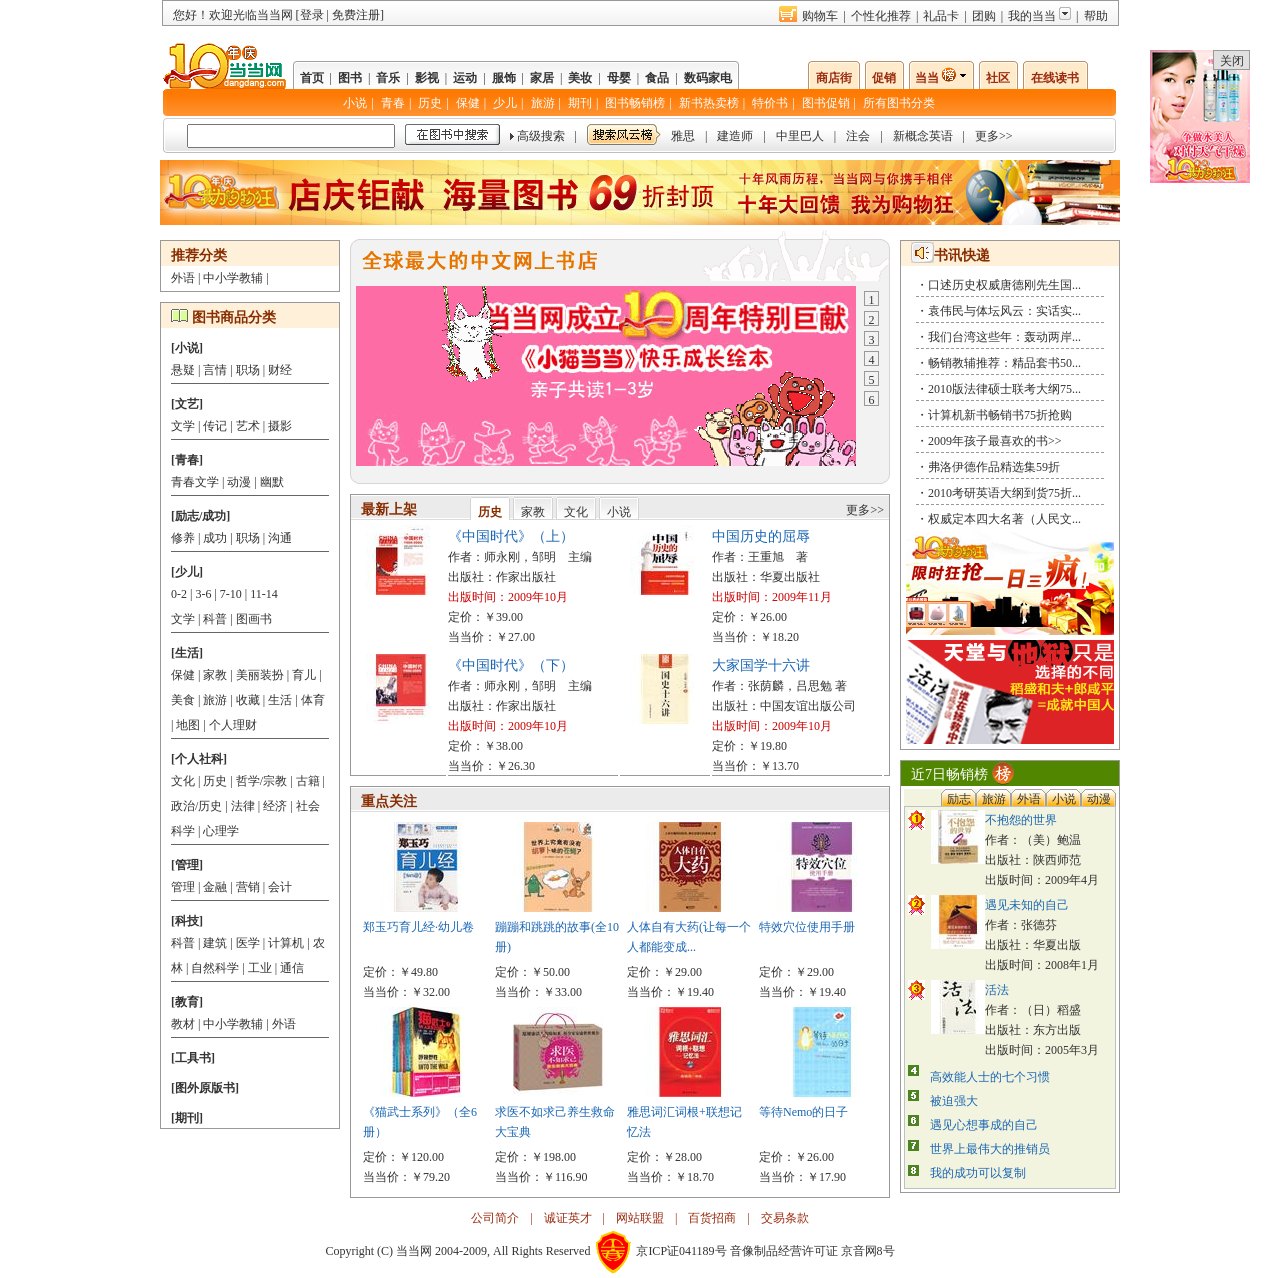
<file: index.html>
﻿<!DOCTYPE html PUBLIC "-//W3C//DTD XHTML 1.0 Transitional//EN" "http://www.w3.org/TR/xhtml1/DTD/xhtml1-transitional.dtd">
<html xmlns="http://www.w3.org/1999/xhtml">
<head>
    <meta http-equiv="Content-Type" content="text/html; charset=utf-8" />
    <title>当当网首页</title>
    <link href="css/global.css" rel="stylesheet" type="text/css" />
    <link href="css/layout.css" rel="stylesheet" type="text/css" />
    <script type="text/javascript" src="js/jquery-1.8.3.js"></script>
    <script type="text/javascript" src="js/index.js"></script>
</head>
<body>
<!--随滚动条滚动可关闭广告-->
<div id="right" class="right">
    <div class="dd_close" id="dd_close"><a href="javascript:void(0);">关闭</a></div>
    <img src="images/dd_scroll.jpg" id="right1" />
</div>
<!--头部iframe引入-->
<div id="header">
    <iframe src="header.html" height="155px" width="960px" frameborder="0"></iframe>
</div>
<!--网站中间内容开始-->
<div id="main">
    <div class="dd_index_top_adver"><img src="images/dd_index_top_adver.jpg" alt="通栏广告图片" /></div>
    <!--左侧菜单开始-->
    <div id="catList">
        <!--推荐分类-->
        <div class="book_sort">
            <div class="book_sort_bg">推荐分类</div>
            <div class="book_sort_bottom" style="border-bottom:0px;">外语 | 中小学教辅 |</div>
        </div>
        <!--图书商品分类开始-->
        <div class="book_sort">
            <div class="book_sort_bg"><img src="images/dd_book_cate_icon.gif" alt="图书" /> 图书商品分类</div>
            <div class="book_cate">[小说]</div>
            <div class="book_sort_bottom">悬疑 | 言情 | 职场 | 财经</div>
            <div class="book_cate">[文艺]</div>
            <div class="book_sort_bottom">文学 | 传记 | 艺术 | 摄影</div>
            <div class="book_cate">[青春]</div>
            <div class="book_sort_bottom">青春文学 | 动漫 | 幽默</div>
            <div class="book_cate">[励志/成功]</div>
            <div class="book_sort_bottom">修养 | 成功 | 职场 | 沟通</div>
            <div class="book_cate">[少儿]</div>
            <div class="book_sort_bottom">0-2 | 3-6 | 7-10 | 11-14<br />文学 | 科普 | 图画书</div>
            <div class="book_cate">[生活]</div>
            <div class="book_sort_bottom">保健 | 家教 | 美丽装扮 | 育儿 | 美食 | 旅游 | 收藏 | 生活 | 体育 | 地图 | 个人理财</div>
            <div class="book_cate">[个人社科]</div>
            <div class="book_sort_bottom">文化 | 历史 | 哲学/宗教 | 古籍 | 政治/历史 | 法律 | 经济 | 社会科学 | 心理学</div>
            <div class="book_cate">[管理]</div>
            <div class="book_sort_bottom">管理 | 金融 | 营销 | 会计</div>
            <div class="book_cate">[科技]</div>
            <div class="book_sort_bottom">科普 | 建筑 | 医学 | 计算机 | 农林 | 自然科学 | 工业 | 通信</div>
            <div class="book_cate">[教育]</div>
            <div class="book_sort_bottom">教材 | 中小学教辅 | 外语</div>
            <div class="book_cate">[工具书]</div>
            <div class="book_cate">[图外原版书]</div>
            <div class="book_cate">[期刊]</div>
        </div>
        <!--图书商品分类结束-->
    </div>
    <!--左侧菜单结束-->
    <!--中间部分开始-->
    <div id="content">
        <!--轮换显示的横幅广告图片-->
        <div class="scroll_top"></div>
        <div class="scroll_mid">
            <ul id="scroll_img">
                <li><img src="images/dd_scroll_1.jpg"/></li>
                <li><img src="images/dd_scroll_2.jpg"/></li>
                <li><img src="images/dd_scroll_3.jpg"/></li>
                <li><img src="images/dd_scroll_4.jpg"/></li>
                <li><img src="images/dd_scroll_5.jpg"/></li>
                <li><img src="images/dd_scroll_6.jpg"/></li>
            </ul>
            <ul id="scroll_number">
                <li>1</li>
                <li>2</li>
                <li>3</li>
                <li>4</li>
                <li>5</li>
                <li>6</li>
            </ul>
        </div>
        <div class="scroll_end"></div>
        <!--最新上架开始-->
        <div id="bookTab" class="book_sort">
            <div class="book_new">
                <div class="book_left">最新上架</div>
                <div class="book_type book_type_out" id="history">历史</div>
                <div class="book_type" id="family">家教</div>
                <div class="book_type" id="culture">文化</div>
                <div class="book_type" id="novel">小说</div>
                <div class="book_right"><a href="#">更多&gt;&gt;</a></div>
            </div>
            <div class="book_class" style="height:250px;">
                <!--历史-->
                <dl id="book_history">
                    <dt><img src="images/dd_history_1.jpg" alt="history"/></dt>
                    <dd>
                        <font class="book_title">《中国时代》（上）</font><br />
                        作者：师永刚，邹明　主编 <br />
                        出版社：作家出版社 <br />
                        <font class="book_publish">出版时间：2009年10月</font><br />
                        定价：￥39.00<br />
                        当当价：￥27.00
                    </dd>
                    <dt><img src="images/dd_history_2.jpg" alt="history"/></dt>
                    <dd>
                        <font class="book_title">中国历史的屈辱</font><br />
                        作者：王重旭　著 <br />
                        出版社：华夏出版社 <br />
                        <font class="book_publish">出版时间：2009年11月</font><br />
                        定价：￥26.00<br />
                        当当价：￥18.20
                    </dd>
                    <dt><img src="images/dd_history_3.jpg" alt="history"/></dt>
                    <dd>
                        <font class="book_title">《中国时代》（下）</font><br />
                        作者：师永刚，邹明　主编 <br />
                        出版社：作家出版社 <br />
                        <font class="book_publish"> 出版时间：2009年10月</font><br />
                        定价：￥38.00<br />
                        当当价：￥26.30
                    </dd>
                    <dt><img src="images/dd_history_4.jpg" alt="history"/></dt>
                    <dd>
                        <font class="book_title">大家国学十六讲</font><br />
                        作者：张荫麟，吕思勉 著 <br />
                        出版社：中国友谊出版公司 <br />
                        <font class="book_publish">出版时间：2009年10月</font><br />
                        定价：￥19.80<br />
                        当当价：￥13.70
                    </dd>
                </dl>
                <!--家教-->
                <dl id="book_family" class="book_none">
                    <dt><img src="images/dd_family_1.jpg" alt="history"/></dt>
                    <dd>
                        <font class="book_title">嘿，我知道你</font><br />
                        作者：兰海　著 <br />
                        出版社：中国妇女出版社 <br />
                        <font class="book_publish">出版时间：2009年10月</font><br />
                        定价：￥28.80<br />
                        当当价：￥17.90
                    </dd>
                    <dt><img src="images/dd_family_2.jpg" alt="history"/></dt>
                    <dd>
                        <font class="book_title">择业要趁早</font><br />
                        作者：（美）列文<br />
                        出版社：海天出版社 <br />
                        <font class="book_publish">出版时间：2009年10月</font><br />
                        定价：￥28.00<br />
                        当当价：￥19.30
                    </dd>
                    <dt><img src="images/dd_family_3.jpg" alt="history"/></dt>
                    <dd>
                        <font class="book_title">爷爷奶奶的“孙子兵法”</font><br />
                        作者：伏建全 编著 <br />
                        出版社：地震出版社 <br />
                        <font class="book_publish"> 出版时间：2009年8月</font><br />
                        定价：￥28.00<br />
                        当当价：￥17.40
                    </dd>
                    <dt><img src="images/dd_family_4.jpg" alt="history"/></dt>
                    <dd>
                        <font class="book_title">1分钟读懂孩子心理</font><br />
                        作者：海韵　著 <br />
                        出版社：朝华出版社 <br />
                        <font class="book_publish">出版时间：2009年10月</font><br />
                        定价：￥28.00<br />
                        当当价：￥17.40
                    </dd>
                </dl>
                <!--文化-->
                <dl id="book_culture" class="book_none">
                    <dt><img src="images/dd_culture_1.jpg" alt="history"/></dt>
                    <dd>
                        <font class="book_title">嘿，我知道你</font><br />
                        作者：兰海　著 <br />
                        出版社：中国妇女出版社 <br />
                        <font class="book_publish">出版时间：2009年10月</font><br />
                        定价：￥28.80<br />
                        当当价：￥17.90
                    </dd>
                    <dt><img src="images/dd_culture_2.jpg" alt="history"/></dt>
                    <dd>
                        <font class="book_title">择业要趁早</font><br />
                        作者：（美）列文 <br />
                        出版社：海天出版社 <br />
                        <font class="book_publish">出版时间：2009年10月</font><br />
                        定价：￥28.00<br />
                        当当价：￥19.30
                    </dd>
                    <dt><img src="images/dd_culture_3.jpg" alt="history"/></dt>
                    <dd>
                        <font class="book_title">爷爷奶奶的“孙子兵法”</font><br />
                        作者：伏建全 编著 <br />
                        出版社：地震出版社 <br />
                        <font class="book_publish"> 出版时间：2009年8月</font><br />
                        定价：￥28.00<br />
                        当当价：￥17.40
                    </dd>
                    <dt><img src="images/dd_culture_4.jpg" alt="history"/></dt>
                    <dd>
                        <font class="book_title">1分钟读懂孩子心理</font><br />
                        作者：海韵　著 <br />
                        出版社：朝华出版社 <br />
                        <font class="book_publish">出版时间：2009年10月</font><br />
                        定价：￥28.00<br />
                        当当价：￥17.40
                    </dd>
                </dl>
                <!--小说-->
                <dl id="book_novel" class="book_none">
                    <dt><img src="images/dd_novel_1.jpg" alt="history"/></dt>
                    <dd>
                        <font class="book_title">嘿，我知道你</font><br />
                        作者：兰海　著 <br />
                        出版社：中国妇女出版社 <br />
                        <font class="book_publish">出版时间：2009年10月</font><br />
                        定价：￥28.80<br />
                        当当价：￥17.90
                    </dd>
                    <dt><img src="images/dd_novel_2.jpg" alt="history"/></dt>
                    <dd>
                        <font class="book_title">择业要趁早</font><br />
                        作者：（美）列文 <br />
                        出版社：海天出版社 <br />
                        <font class="book_publish">出版时间：2009年10月</font><br />
                        定价：￥28.00<br />
                        当当价：￥19.30
                    </dd>
                    <dt><img src="images/dd_novel_3.jpg" alt="history"/></dt>
                    <dd>
                        <font class="book_title">爷爷奶奶的“孙子兵法”</font><br />
                        作者：伏建全 编著 <br />
                        出版社：地震出版社 <br />
                        <font class="book_publish"> 出版时间：2009年8月</font><br />
                        定价：￥28.00<br />
                        当当价：￥17.40
                    </dd>
                    <dt><img src="images/dd_novel_4.jpg" alt="history"/></dt>
                    <dd>
                        <font class="book_title">1分钟读懂孩子心理</font><br />
                        作者：海韵　著 <br />
                        出版社：朝华出版社 <br />
                        <font class="book_publish">出版时间：2009年10月</font><br />
                        定价：￥28.00<br />
                        当当价：￥17.40
                    </dd>
                </dl>
            </div>
        </div>
        <!--重点关注-->
        <div class="book_sort">
            <div class="book_new">
                <div class="book_left">重点关注</div>
            </div>
            <div class="book_class" style="height:380px;">
                <dl id="book_focus">
                    <dt><img src="images/dd_focus_1.jpg" alt="focus"/></dt>
                    <dt><img src="images/dd_focus_2.jpg" alt="focus"/></dt>
                    <dt><img src="images/dd_focus_3.jpg" alt="focus"/></dt>
                    <dt><img src="images/dd_focus_4.jpg" alt="focus"/></dt>
                    <dd><a href="#" class="blue">郑玉巧育儿经&middot;幼儿卷</a></dd>
                    <dd><a href="#" class="blue">蹦蹦和跳跳的故事(全10册)</a></dd>
                    <dd><a href="#" class="blue">人体自有大药(让每一个人都能变成...</a></dd>
                    <dd><a href="#" class="blue">特效穴位使用手册</a></dd>
                    <dd>定价：￥49.80<br />
                        当当价：￥32.00</dd>
                    <dd>定价：￥50.00<br />
                        当当价：￥33.00</dd>
                    <dd>定价：￥29.00<br />
                        当当价：￥19.40</dd>
                    <dd>定价：￥29.00<br />
                        当当价：￥19.40</dd>
                    <dt><img src="images/dd_focus_5.jpg" alt="focus"/></dt>
                    <dt><img src="images/dd_focus_6.jpg" alt="focus"/></dt>
                    <dt><img src="images/dd_focus_7.jpg" alt="focus"/></dt>
                    <dt><img src="images/dd_focus_8.jpg" alt="focus"/></dt>
                    <dd><a href="#" class="blue">《猫武士系列》（全6册）</a></dd>
                    <dd><a href="#" class="blue">求医不如求己养生救命大宝典</a></dd>
                    <dd><a href="#" class="blue">雅思词汇词根+联想记忆法</a></dd>
                    <dd><a href="#" class="blue">等待Nemo的日子</a></dd>
                    <dd>定价：￥120.00<br />
                        当当价：￥79.20</dd>
                    <dd>定价：￥198.00<br />
                        当当价：￥116.90</dd>
                    <dd>定价：￥28.00<br />
                        当当价：￥18.70</dd>
                    <dd>定价：￥26.00<br />
                        当当价：￥17.90</dd>
                </dl>
            </div>
        </div>
    </div>
    <!--中间部分结束-->
    <!--右侧部分开始-->
    <div id="silder">
        <!--书讯快递-->
        <div class="book_sort">
            <div class="book_sort_bg"><img src="images/dd_book_mess.gif" alt="mess" style=" vertical-align:text-bottom;"/>书讯快递</div>
            <div class="book_class">
                <div id="dome">
                    <div id="dome1">
                        <ul id="express">
                            <li>・2010考研英语大纲到货75折...</li>
                            <li>・权威定本四大名著（人民文...</li>
                            <li>・口述历史权威唐德刚先生国...</li>
                            <li>・袁伟民与体坛风云：实话实...</li>
                            <li>・我们台湾这些年：轰动两岸...</li>
                            <li>・畅销教辅推荐：精品套书50...</li>
                            <li>・2010版法律硕士联考大纲75...</li>
                            <li>・计算机新书畅销书75折抢购</li>
                            <li>・2009年孩子最喜欢的书&gt;&gt;</li>
                            <li>・弗洛伊德作品精选集59折</li>
                            <li>・2010考研英语大纲到货75折...</li>
                            <li>・权威定本四大名著（人民文...</li>
                            <li>・口述历史权威唐德刚先生国...</li>
                            <li>・袁伟民与体坛风云：实话实...</li>
                            <li>・我们台湾这些年：轰动两岸...</li>
                            <li>・畅销教辅推荐：精品套书50...</li>
                            <li>・2010版法律硕士联考大纲75...</li>
                            <li>・计算机新书畅销书75折抢购</li>
                            <li>・2009年孩子最喜欢的书&gt;&gt;</li>
                            <li>・弗洛伊德作品精选集59折</li>
                            <li>・2010考研英语大纲到货75折...</li>
                            <li>・权威定本四大名著（人民文...</li>
                            <li>・口述历史权威唐德刚先生国...</li>
                            <li>・袁伟民与体坛风云：实话实...</li>
                            <li>・我们台湾这些年：轰动两岸...</li>
                            <li>・畅销教辅推荐：精品套书50...</li>
                            <li>・2010版法律硕士联考大纲75...</li>
                            <li>・计算机新书畅销书75折抢购</li>
                            <li>・2009年孩子最喜欢的书&gt;&gt;</li>
                            <li>・弗洛伊德作品精选集59折</li>
                            <li>・2010考研英语大纲到货75折...</li>
                            <li>・权威定本四大名著（人民文...</li>
                            <li>・口述历史权威唐德刚先生国...</li>
                            <li>・袁伟民与体坛风云：实话实...</li>
                            <li>・我们台湾这些年：轰动两岸...</li>
                            <li>・畅销教辅推荐：精品套书50...</li>
                            <li>・2010版法律硕士联考大纲75...</li>
                            <li>・计算机新书畅销书75折抢购</li>
                            <li>・2009年孩子最喜欢的书&gt;&gt;</li>
                            <li>・弗洛伊德作品精选集59折</li>
                        </ul>
                    </div>
                </div>
            </div>
            <div class="book_express_avder"> <img src="images/dd_book_right_adver1.jpg" alt="adver" style="margin-bottom:5px;" /> <img src="images/dd_book_right_adver2.gif" alt="adver" /> </div>
        </div>
        <!--近7日畅销榜-->
        <div class="book_sort">
            <div class="book_seven_title">近7日畅销榜 <img src="images/dd_bang.gif" alt="bang" style="vertical-align:top;"/></div>
            <div class="book_seven_border">
                <div class="book_seven_top">
                    <ul id="book_seven_cate">
                        <li>动漫</li>
                        <li>小说</li>
                        <li>外语</li>
                        <li>旅游</li>
                        <li>励志</li>
                    </ul>
                </div>
                <div class="book_seven_content">
                    <div class="book_seven_content_left">
                        <dl id="book_seven_number">
                            <dt><img src="images/dd_book_no_01.gif" alt="book"/></dt>
                            <dt><img src="images/dd_book_no_02.gif" alt="book"/></dt>
                            <dt><img src="images/dd_book_no_03.gif" alt="book"/></dt>
                            <dd><img src="images/dd_book_no_04.gif" alt="book"/></dd>
                            <dd><img src="images/dd_book_no_05.gif" alt="book"/></dd>
                            <dd><img src="images/dd_book_no_06.gif" alt="book"/></dd>
                            <dd><img src="images/dd_book_no_07.gif" alt="book"/></dd>
                            <dd><img src="images/dd_book_no_08.gif" alt="book"/></dd>
                        </dl>
                    </div>
                    <div class="book_seven_content_right">
                        <!--励志开始-->
                        <div id="book_seven_hearten">
                            <dl>
                                <dt><img src="images/dd_seven_hearten_01.jpg" alt="hearten" /></dt>
                                <dd>
                                    <a href="#" class="blue">不抱怨的世界</a><br />
                                    作者：（美）鲍温<br />
                                    出版社：陕西师范<br />
                                    出版时间：2009年4月
                                </dd>
                                <dt><img src="images/dd_seven_hearten_02.jpg" alt="hearten" /></dt>
                                <dd>
                                    <a href="#" class="blue">遇见未知的自己</a><br />
                                    作者：张德芬 <br />
                                    出版社：华夏出版<br />
                                    出版时间：2008年1月
                                </dd>
                                <dt><img src="images/dd_seven_hearten_03.jpg" alt="hearten" /></dt>
                                <dd>
                                    <a href="#" class="blue">活法</a><br />
                                    作者：（日）稻盛<br />
                                    出版社：东方出版<br />
                                    出版时间：2005年3月
                                </dd>
                            </dl>
                            <ul>
                                <li><a href="#" class="blue">高效能人士的七个习惯</a></li>
                                <li><a href="#" class="blue">被迫强大</a></li>
                                <li><a href="#" class="blue">遇见心想事成的自己</a></li>
                                <li><a href="#" class="blue">世界上最伟大的推销员</a></li>
                                <li><a href="#" class="blue">我的成功可以复制</a></li>
                            </ul>
                        </div>
                        <!--励志结束-->
                    </div>
                </div>
            </div>
        </div>
    </div>
<!--右侧部分结束-->
</div>
<!--网站版权部分开始-->
<div id="footer">
    <div class="footer_top"><a href="#" target="_parent" class="footer_dull_red">公司简介</a> | <a href="#" target="_parent" class="footer_dull_red">诚证英才</a> | <a href="#" target="_parent" class="footer_dull_red">网站联盟</a> | <a href="#" target="_parent" class="footer_dull_red">百货招商</a> | <a href="#" target="_parent" class="footer_dull_red">交易条款</a></div>
    <iframe src="footer.html" height="50px" width="900px" frameborder="0"></iframe>
</div>

</body>
</html>
</file>
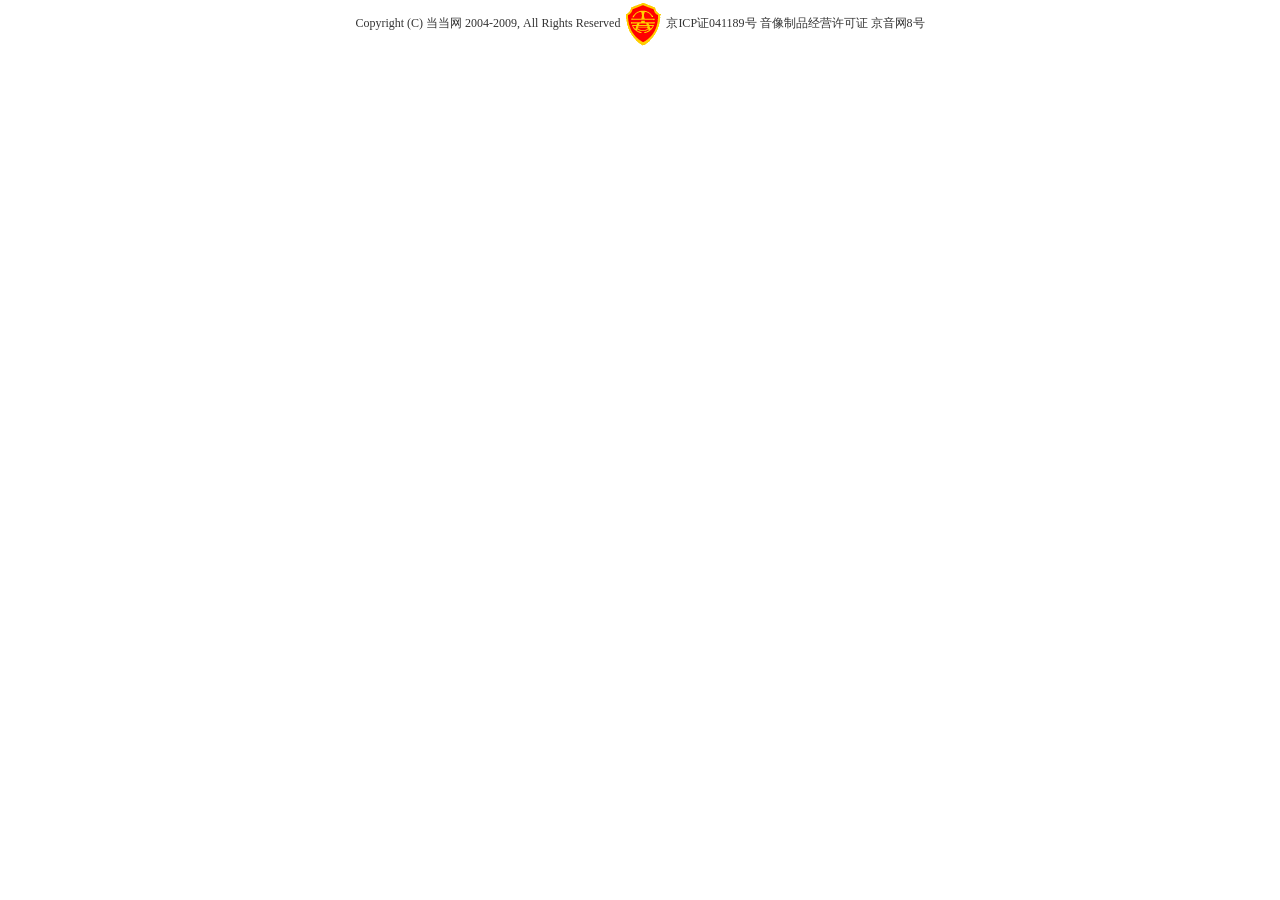
<file: footer.html>
<!DOCTYPE html PUBLIC "-//W3C//DTD XHTML 1.0 Transitional//EN" "http://www.w3.org/TR/xhtml1/DTD/xhtml1-transitional.dtd">
<html xmlns="http://www.w3.org/1999/xhtml">
<head>
<meta http-equiv="Content-Type" content="text/html; charset=gb2312" />
<title>��������Ȩ����</title>
<link href="css/global.css" rel="stylesheet" type="text/css" />
<link href="css/template.css" rel="stylesheet" type="text/css" />
</head>
<body>
<div class="footer_end">Copyright (C) ������ 2004-2009, All Rights Reserved  <img src="images/validate.gif"  alt="��Ȩ" style="vertical-align:middle;" /> ��ICP֤041189�� ������Ʒ��Ӫ����֤ ������8��</div>
</body>
</html>
</file>
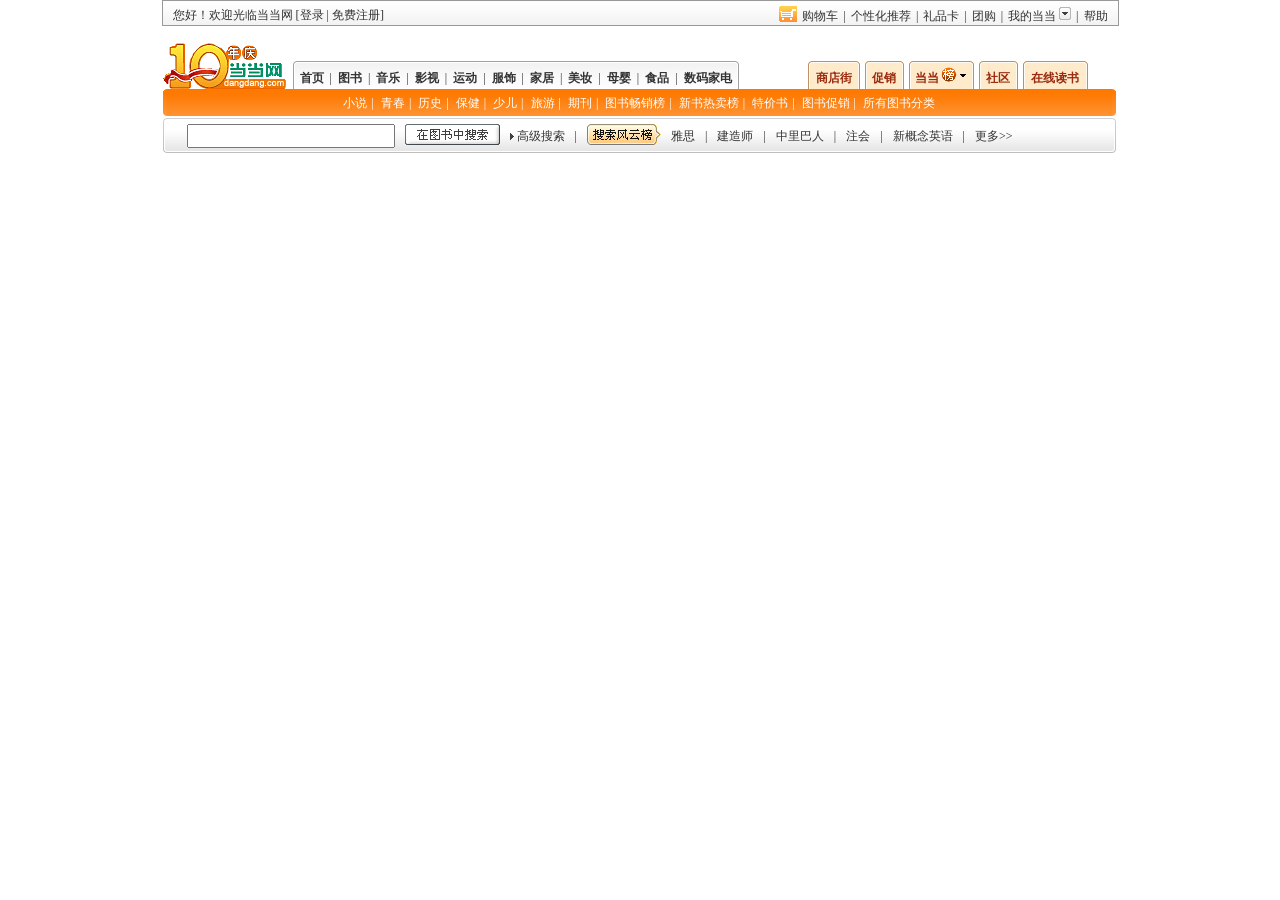
<file: header.html>
﻿<!DOCTYPE html PUBLIC "-//W3C//DTD XHTML 1.0 Transitional//EN" "http://www.w3.org/TR/xhtml1/DTD/xhtml1-transitional.dtd">
<html xmlns="http://www.w3.org/1999/xhtml">
<head>
    <meta http-equiv="Content-Type" content="text/html; charset=utf-8" />
    <title>当当网站导航部分</title>
    <link href="css/global.css" rel="stylesheet" type="text/css" />
    <link href="css/template.css" rel="stylesheet" type="text/css" />
    <script type="text/javascript" src="js/jquery-1.8.3.js"></script>
    <script type="text/javascript" src="js/index.js"></script>
</head>
<body>
<!--顶部开始-->
<div class="header_top">
    <div class="header_top_left">您好！欢迎光临当当网 [<a href="login.html" target="_parent">登录</a> | <a href="register.html" target="_parent">免费注册</a>]</div>
    <div class="header_top_right">
        <ul>
            <li><a href="#" target="_self">帮助</a></li>
            <li>|</li>
            <li id="menu"><a href="#" target="_self">我的当当</a> <img src="images/dd_arrow_down.gif" alt="arrow" />
                <div id="dd_menu_top_down">
                    <a href="#" target="_self">我的订单</a><br />
                    <a href="#" target="_self">账户余额</a><br />
                    <a href="#" target="_self">购物礼券</a><br />
                    <a href="#" target="_self">我的会员积分</a><br />
                </div>
            </li>
            <li>|</li>
            <li><a href="#" target="_self">团购</a></li>
            <li>|</li>
            <li><a href="#" target="_self">礼品卡</a></li>
            <li>|</li>
            <li><a href="#" target="_self">个性化推荐</a></li>
            <li>|</li>
            <li><a href="shopping.html" target="_parent">购物车</a></li>
            <li><img src="images/dd_header_shop.gif" alt="shopping"/></li>
        </ul>
    </div>
</div>
<!--导航开始-->
<div class="header_middle">
    <div class="logo"><img src="images/dd_logo.gif" alt="logo"/></div>
    <div class="menu_left">
        <dl>
            <dd class="menu_left_first"></dd>
        </dl>
        <ul id="menu_left_bold">
            <li><a href="index.html" target="_parent" class="bold">首页</a></li>
            <li>|</li>
            <li><a href="product.html" target="_parent" class="bold">图书</a></li>
            <li>|</li>
            <li><a href="#" target="_self" class="bold">音乐</a></li>
            <li>|</li>
            <li><a href="#" target="_self" class="bold">影视</a></li>
            <li>|</li>
            <li><a href="#" target="_self" class="bold">运动</a></li>
            <li>|</li>
            <li><a href="#" target="_self" class="bold">服饰</a></li>
            <li>|</li>
            <li><a href="#" target="_self" class="bold">家居</a></li>
            <li>|</li>
            <li><a href="#" target="_self" class="bold">美妆</a></li>
            <li>|</li>
            <li><a href="#" target="_self" class="bold">母婴</a></li>
            <li>|</li>
            <li><a href="#" target="_self" class="bold">食品</a></li>
            <li>|</li>
            <li><a href="#" target="_self" class="bold">数码家电</a></li>
        </ul>
        <dl>
            <dd class="menu_left_end"></dd>
        </dl>
    </div>
    <div class="menu_right" id="menu_dull_red">
        <ul>
            <li class="menu_right_1"><a href="#" target="_self">商店街</a></li>
            <li class="menu_right_2"><a href="#" target="_self">促销</a></li>
            <li class="menu_right_3"><a href="#" target="_self">当当<img src="images/dd_header_top.png" alt="榜" /></a>
            </li>
            <li class="menu_right_2"><a href="#" target="_self">社区</a></li>
            <li class="menu_right_3"><a href="#" target="_self">在线读书</a></li>
        </ul>
    </div>
    <div class="menu">
        <div class="menu_first"></div>
        <div id="menu_white">
            <a href="product.html" target="_self" class="menu_mid_white">小说</a>|
            <a href="#" target="_self" class="menu_mid_white">青春</a>|
            <a href="#" target="_self" class="menu_mid_white">历史</a>|
            <a href="#" target="_self" class="menu_mid_white">保健</a>|
            <a href="#" target="_self" class="menu_mid_white">少儿</a>|
            <a href="#" target="_self" class="menu_mid_white">旅游</a>|
            <a href="#" target="_self" class="menu_mid_white">期刊</a>|
            <a href="#" target="_self" class="menu_mid_white">图书畅销榜</a>|
            <a href="#" target="_self" class="menu_mid_white">新书热卖榜</a>|
            <a href="#" target="_self" class="menu_mid_white">特价书</a>|
            <a href="#" target="_self" class="menu_mid_white">图书促销</a>|
            <a href="#" target="_self" class="menu_mid_white">所有图书分类</a>
        </div>
        <div class="menu_end"></div>
    </div>
</div>
<!--搜索开始-->
<div class="header_search">
    <div class="header_serach_left"></div>
    <div class="header_serach_mid">
        <ul id="header_serach_mid_menu">
            <li><input id="header_serach" type="text" class="header_input_search" /></li>
            <li><input type="image" class="header_secrch_btn" src="images/dd_header_search_btn.jpg" /></li>
            <li><img src="images/dd_arrow_right.gif" alt="arrow"/> <a href="#" target="_self">高级搜索</a></li>
            <li>|</li>
            <li><img src="images/dd_header_search_top.jpg" alt="搜索风云榜"/></li>
            <li><a href="#" target="_self">雅思</a></li>
            <li>|</li>
            <li><a href="#" target="_self">建造师</a></li>
            <li>|</li>
            <li><a href="#" target="_self">中里巴人</a></li>
            <li>|</li>
            <li><a href="#" target="_self">注会</a></li>
            <li>|</li>
            <li><a href="#" target="_self">新概念英语</a></li>
            <li>|</li>
            <li><a href="#" target="_self">更多&gt;&gt;</a></li>
        </ul>

   </div>
    <div class="header_serach_right"></div>
</div>
</body>
</html>
</file>
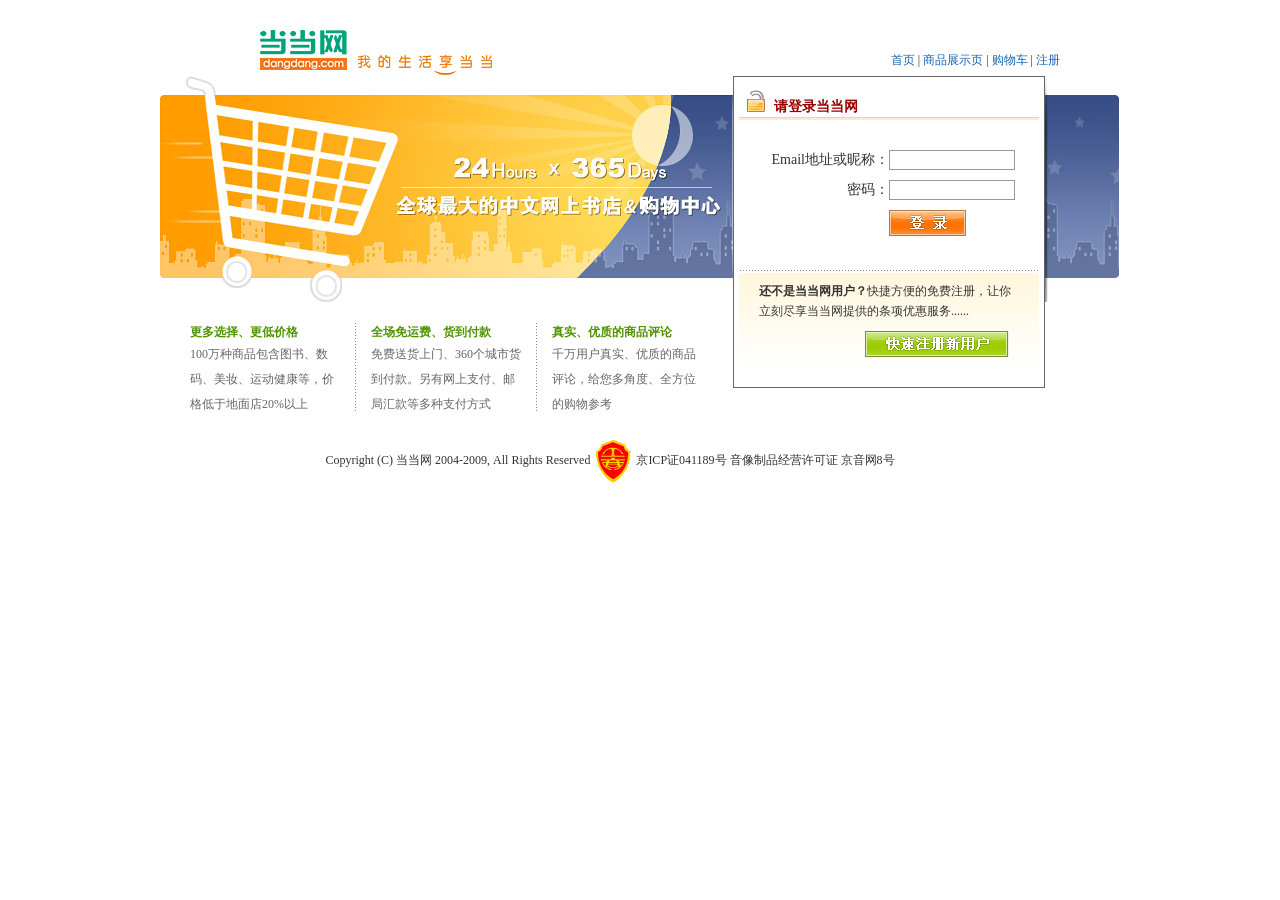
<file: login.html>
﻿<!DOCTYPE html PUBLIC "-//W3C//DTD XHTML 1.0 Transitional//EN" "http://www.w3.org/TR/xhtml1/DTD/xhtml1-transitional.dtd">
<html xmlns="http://www.w3.org/1999/xhtml">
<head>
<meta http-equiv="Content-Type" content="text/html; charset=utf-8" />
<title>当当网登录页面</title>
    <link href="css/global.css" rel="stylesheet" type="text/css" />
    <link href="css/layout.css" rel="stylesheet" type="text/css" />
    <script type="text/javascript" src="js/jquery-1.8.3.js"></script>
    <script type="text/javascript" src="js/login.js"></script>
</head>

<body>
<div id="header">
    <div class="login_header_left"><img src="images/logo.gif" alt="logo"/></div>
    <div class="login_header_mid"><img src="images/login_header.gif" alt="header"/></div>
    <div class="login_header_right"><a href="index.html" class="blue">首页</a> | <a href="product.html" class="blue">商品展示页</a>  | <a href="shopping.html" class="blue">购物车</a> | <a href="register.html" class="blue">注册</a></div>
</div>

<div id="main">
    <div class="login_main_left">
        <div>
            <img src="images/login_main_01.jpg" alt="中间图片"/>
            <img src="images/login_main_02.jpg" alt="中间图片"/>
            <img src="images/login_main_03.jpg" alt="中间图片"/>
        </div>
        <div class="login_main_end">
            <dl class="login_green">
                <dt>更多选择、更低价格</dt>
                <dd>100万种商品包含图书、数码、美妆、运动健康等，价格低于地面店20%以上</dd>
            </dl>
            <div class="login_main_dotted"></div>
            <dl class="login_green">
                <dt>全场免运费、货到付款</dt>
                <dd>免费送货上门、360个城市货到付款。另有网上支付、邮局汇款等多种支付方式</dd>
            </dl>
            <div class="login_main_dotted"></div>
            <dl class="login_green">
                <dt>真实、优质的商品评论</dt>
                <dd>千万用户真实、优质的商品评论，给您多角度、全方位的购物参考</dd>
            </dl>
        </div>
    </div>
    <div class="login_main_mid">
        <div class="login_content_top">请登录当当网</div>
        <div class="login_content_line"></div>
        <form id="loginForm" action="" method="post">
            <dl class="login_content">
                <dt>Email地址或昵称：</dt>
                <dd><input id="email" type="text" class="login_content_input"/></dd>
            </dl>
            <dl class="login_content">
                <dt>密码：</dt>
                <dd><input id="pwd" type="password" class="login_content_input"/></dd>
            </dl>
            <dl class="login_content">
                <dt></dt>
                <dd><input id="btn" value=" " type="submit" class="login_btn_out"/></dd>
            </dl>
        </form>
        <div class="login_content_dotted"></div>
        <div class="login_content_end_bg">
            <div class="login_content_end_bg_top">
                <label class="login_content_bold">还不是当当网用户？</label>快捷方便的免费注册，让你立刻尽享当当网提供的条项优惠服务......
            </div>
            <div class="login_content_end_bg_end">
                <input id="quick_register" class="login_register_out" value=" " type="button"/>
            </div>
        </div>
    </div>
    <div class="login_main_right"><img src="images/login_main_04.jpg" alt="右侧图片"/></div>
</div>

<div id="footer">
<iframe src="footer.html" height="50px" width="900px" frameborder="0"></iframe>
</div>

</body>
</html>
</file>
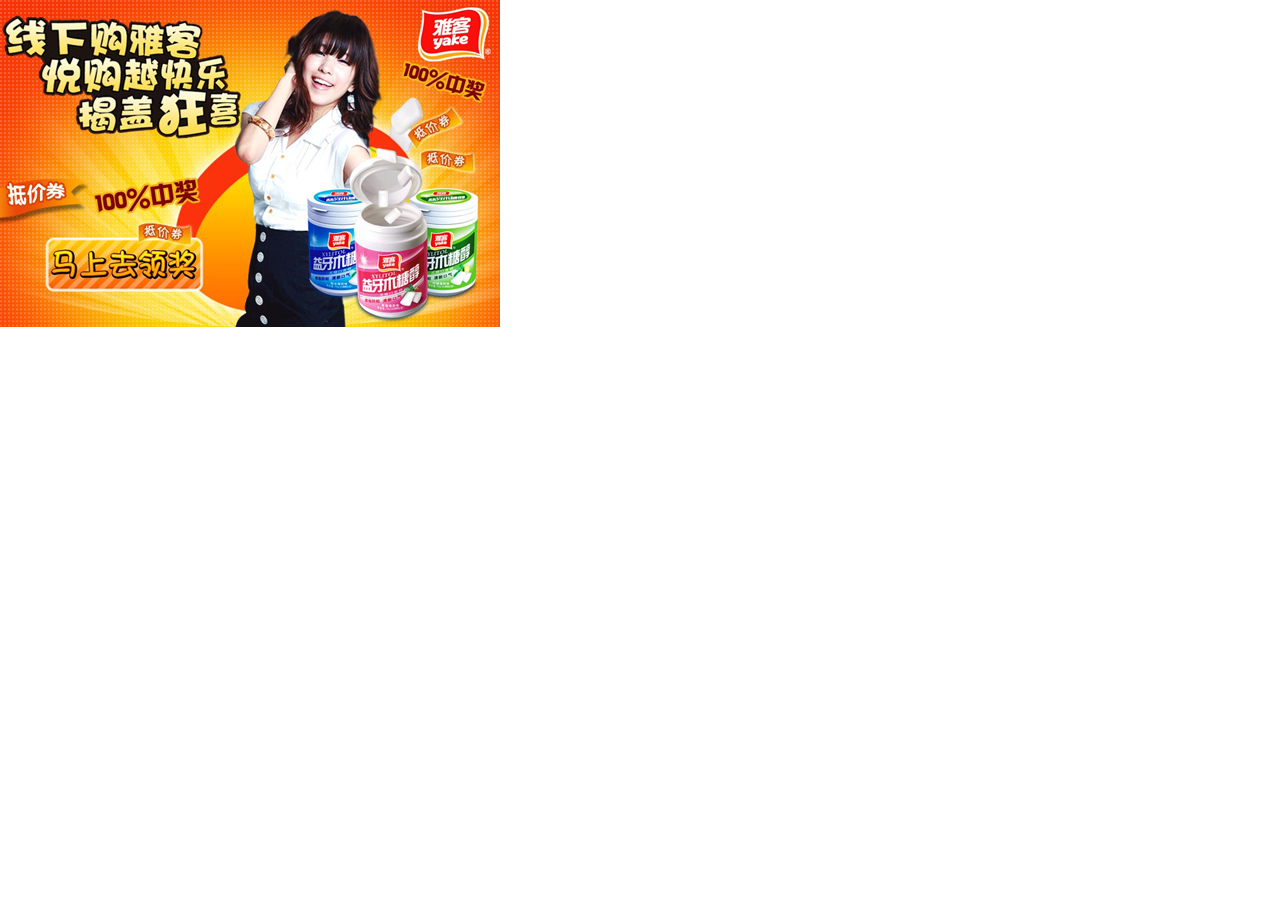
<file: open.html>
﻿<!DOCTYPE html PUBLIC "-//W3C//DTD XHTML 1.0 Transitional//EN" "http://www.w3.org/TR/xhtml1/DTD/xhtml1-transitional.dtd">
<html xmlns="http://www.w3.org/1999/xhtml">
<head>
    <meta http-equiv="Content-Type" content="text/html; charset=utf-8" />
    <title>弹出广告窗口</title>
    <link href="css/global.css" rel="stylesheet" type="text/css" />
</head>
<body>
<img src="images/dd_winOpen.jpg" alt="open" />

</body>
</html>
</file>
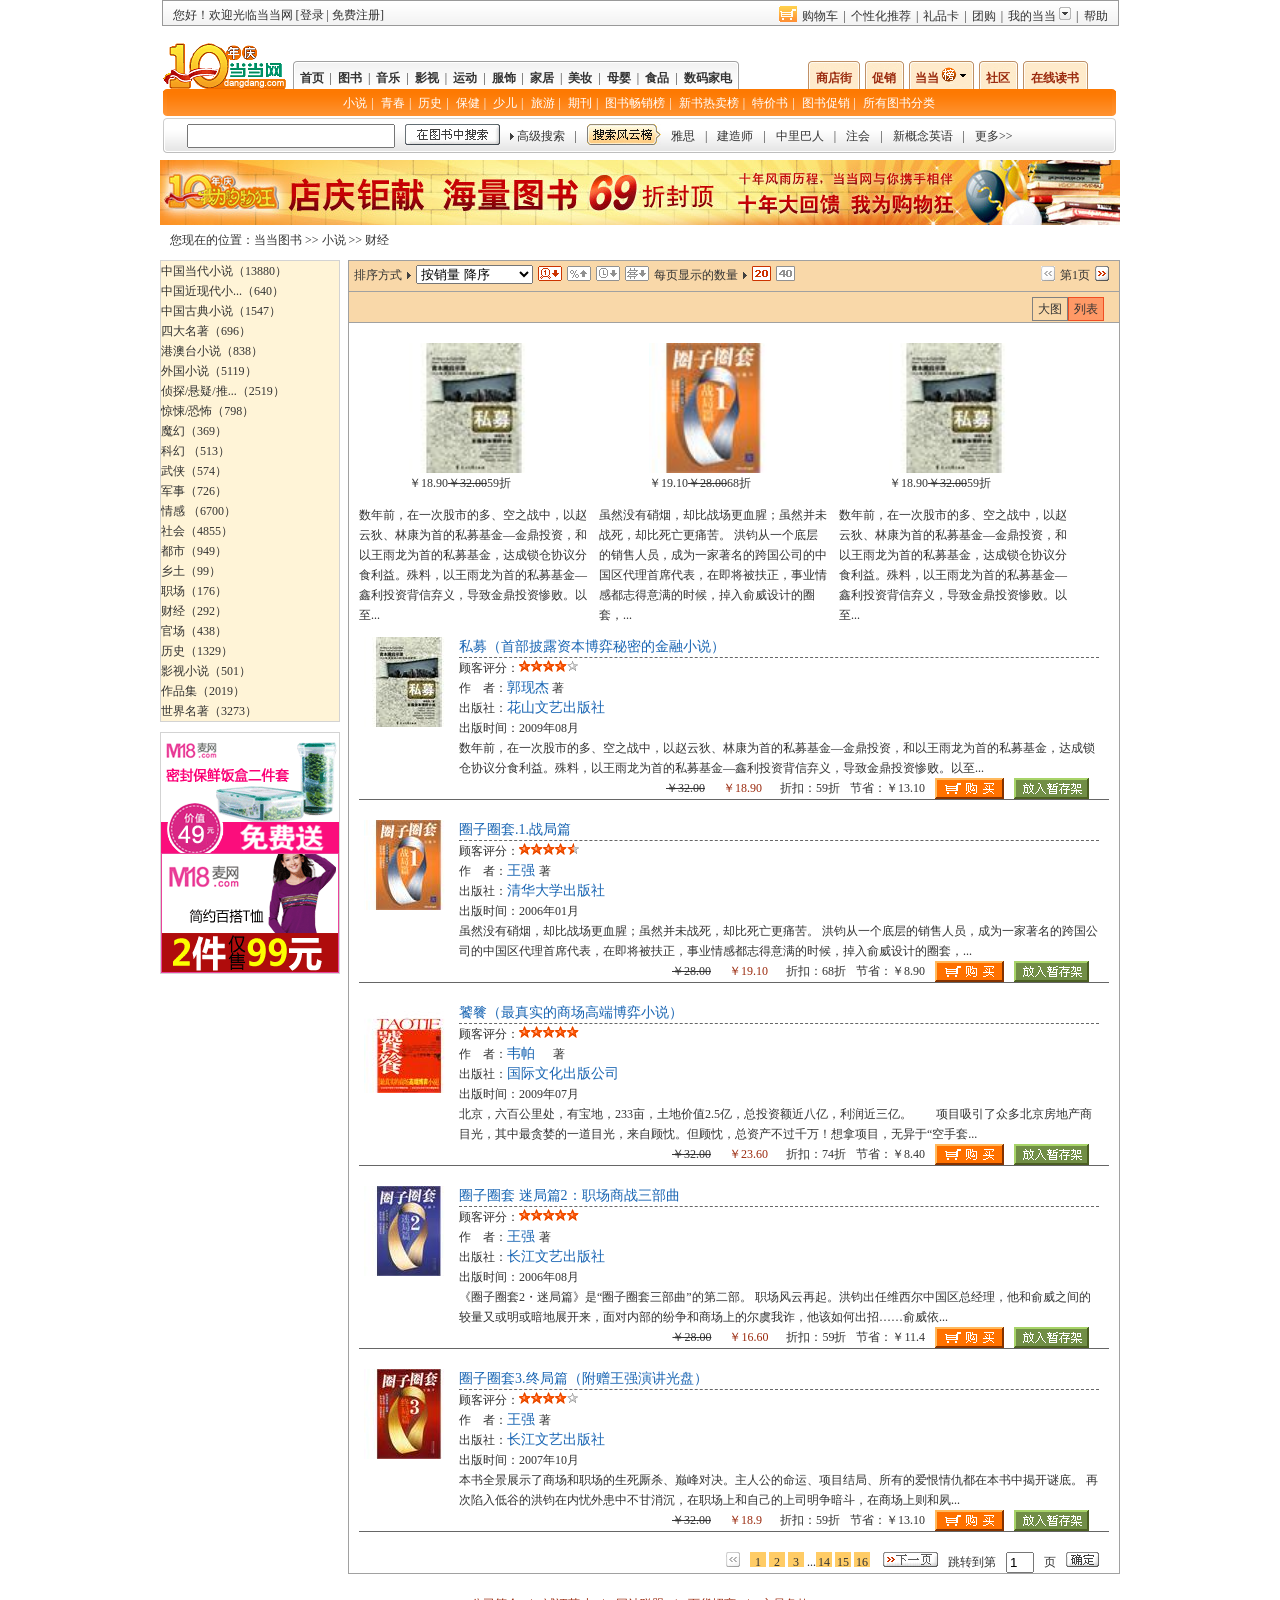
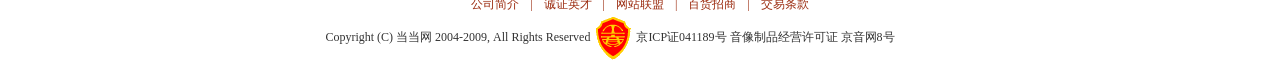
<file: product.html>
﻿<!DOCTYPE html PUBLIC "-//W3C//DTD XHTML 1.0 Transitional//EN" "http://www.w3.org/TR/xhtml1/DTD/xhtml1-transitional.dtd">
<html xmlns="http://www.w3.org/1999/xhtml">
<head>
<meta http-equiv="Content-Type" content="text/html; charset=utf-8" />
<title>当当网商品展示页面</title>
    <link href="css/global.css" rel="stylesheet" type="text/css" />
    <link href="css/layout.css" rel="stylesheet" type="text/css" />
    <script type="text/javascript" src="js/jquery-1.8.3.js"></script>
    <script type="text/javascript" src="js/product.js"></script>
    <style>
        .hide{display: none;}
        .left{float: left; margin-right: 10px;}
        .div{width: 230px;}
        .smallDiv{width: 130px;margin:0 auto;}
    </style>
</head>
<body>
<div id="header"><iframe src="header.html" height="155px" width="960px" frameborder="0"></iframe></div>
<!--中间部分开始-->
<div id="main">
    <div class="dd_index_top_adver"><img src="images/dd_index_top_adver.jpg" alt="通栏广告图片" /></div>
    <div class="current_place">您现在的位置：<a href="index.html">当当图书</a> &gt;&gt; 小说 &gt;&gt; 财经</div>
    <!--左侧菜单开始-->
    <div id="product_left">
        <div id="product_catList">
            <div class="product_catList_top">浏览同级分类</div>
            <div id="product_catList_class"><!--使用javaScript显示图书分类--></div>
        </div>
        <div class="product_catList_end">
            <img src="images/product_01.gif" alt="shopping"/>
            <img src="images/product_02.gif" alt="shopping"/>
        </div>
    </div>
    <!--右侧内容开始-->
    <div id="product_storyList">
        <div id="product_storyList_top">
            <ul>
                <li>排序方式</li>
                <li><img src="images/dd_arrow_right.gif" alt="arrow"/></li>
                <li>
                    <select id="compositor">
                    <option>按销量 降序</option>
                    <option>按价格 升序</option>
                    <option>按价格 降序</option>
                    <option>按折扣 升序</option>
                    <option>按折扣 降序</option>
                    <option>按出版时间 升序</option>
                    <option>按出版时间 降序</option>
                    <option>按上架时间 升序</option>
                    <option>按上架时间 降序</option>
                    </select>
                </li>
                <li><img src="images/product_icon_01.gif" alt="icon"/></li>
                <li><img src="images/product_icon_02.gif" alt="icon"/></li>
                <li><img src="images/product_icon_03.gif" alt="icon"/></li>
                <li><img src="images/product_icon_04.gif" alt="icon"/></li>
                <li>每页显示的数量</li>
                <li><img src="images/dd_arrow_right.gif" alt="arrow"/></li>
                <li><img src="images/product_icon_20.gif" alt="icon"/></li>
                <li><img src="images/product_icon_40.gif" alt="icon"/></li>
                <li style="float:right; padding-right:10px;"><img src="images/product_page_down.gif" alt="icon"/></li>
                <li style="float:right;">第1页</li>
                <li style="float:right;"><img src="images/product_page_up.gif" alt="icon"/></li>
            </ul>
        </div>
        <div id="product_array">
            <a class="click" name="array"  href="javascript:void(0)">列表</a>
            <a name="bigImg" href="javascript:void(0)">大图</a>
        </div>
        <!--图书排列开始-->
        <div id="product_storyList_content" class="product_storyList_content">
            <div id="storyBooksssss"><!--使用javaScript显示图书列表--></div>
            <!--列表开始-->
            <div class="product_storyList_content_left"><img src="images/product_list_01.jpg" alt="图书列表"/></div>
            <div class="product_storyList_content_right">
                <ul>
                    <li class="product_storyList_content_dash"><a href="#" class="blue_14">私募（首部披露资本博弈秘密的金融小说）</a></li>
                    <li>顾客评分：<img src="images/star_red.gif" alt="star"/><img src="images/star_red.gif" alt="star"/><img src="images/star_red.gif" alt="star"/><img src="images/star_red.gif" alt="star"/><img src="images/star_gray.gif" alt="star"/></li>
                    <li>作　者：<a href="#" class="blue_14">郭现杰</a> 著</li>
                    <li>出版社：<a href="#" class="blue_14">花山文艺出版社</a></li>
                    <li>出版时间：2009年08月</li>
                    <li>数年前，在一次股市的多、空之战中，以赵云狄、林康为首的私募基金―金鼎投资，和以王雨龙为首的私募基金，达成锁仓协议分食利益。殊料，以王雨龙为首的私募基金―鑫利投资背信弃义，导致金鼎投资惨败。以至...</li>
                    <li>
                        <dl class="product_content_dd">
                            <dd><img src="images/product_buy_02.gif" alt="shopping"/></dd>
                            <dd><img src="images/product_buy_01.gif" alt="shopping"/></dd>
                            <dd>节省：￥13.10</dd>
                            <dd>折扣：<span>59折</span></dd>
                            <dd class="footer_dull_red"><span>￥18.90</span></dd>
                            <dd class="product_content_delete"><span>￥32.00</span></dd>
                        </dl>
                    </li>
                </ul>
            </div>
            <div class="product_storyList_content_bottom"></div>
            <!--列表开始-->
            <div class="product_storyList_content_left"><img src="images/product_list_02.jpg" alt="图书列表"/></div>
            <div class="product_storyList_content_right">
                <ul>
                    <li class="product_storyList_content_dash"><a href="#" class="blue_14">圈子圈套.1.战局篇 </a></li>
                    <li>顾客评分：<img src="images/star_red.gif" alt="star"/><img src="images/star_red.gif" alt="star"/><img src="images/star_red.gif" alt="star"/><img src="images/star_red.gif" alt="star"/><img src="images/star_red2.gif" alt="star"/></li>
                    <li>作　者：<a href="#" class="blue_14">王强 </a> 著</li>
                    <li>出版社：<a href="#" class="blue_14">清华大学出版社</a></li>
                    <li>出版时间：2006年01月</li>
                    <li>虽然没有硝烟，却比战场更血腥；虽然并未战死，却比死亡更痛苦。 洪钧从一个底层的销售人员，成为一家著名的跨国公司的中国区代理首席代表，在即将被扶正，事业情感都志得意满的时候，掉入俞威设计的圈套，...</li>
                    <li>
                        <dl class="product_content_dd">
                            <dd><img src="images/product_buy_02.gif" alt="shopping"/></dd>
                            <dd><img src="images/product_buy_01.gif" alt="shopping"/></dd>
                            <dd>节省：￥8.90</dd>
                            <dd>折扣：<span>68折</span></dd>
                            <dd class="footer_dull_red"><span>￥19.10</span></dd>
                            <dd class="product_content_delete"><span>￥28.00</span></dd>
                        </dl>
                    　</li>
                </ul>
            </div>
            <div class="product_storyList_content_bottom"></div>
            <!--列表开始-->
            <div class="product_storyList_content_left"><img src="images/product_list_03.jpg" alt="图书列表"/></div>
            <div class="product_storyList_content_right">
                <ul>
                    <li class="product_storyList_content_dash"><a href="#" class="blue_14">饕餮（最真实的商场高端博弈小说）  </a></li>
                    <li>顾客评分：<img src="images/star_red.gif" alt="star"/><img src="images/star_red.gif" alt="star"/><img src="images/star_red.gif" alt="star"/><img src="images/star_red.gif" alt="star"/><img src="images/star_red.gif" alt="star"/></li>
                    <li>作　者：<a href="#" class="blue_14">韦帕　 </a> 著</li>
                    <li>出版社：<a href="#" class="blue_14">国际文化出版公司</a></li>
                    <li>出版时间：2009年07月</li>
                    <li>北京，六百公里处，有宝地，233亩，土地价值2.5亿，总投资额近八亿，利润近三亿。　　项目吸引了众多北京房地产商目光，其中最贪婪的一道目光，来自顾忱。但顾忱，总资产不过千万！想拿项目，无异于“空手套...</li>
                    <li>
                        <dl class="product_content_dd">
                            <dd><img src="images/product_buy_02.gif" alt="shopping"/></dd>
                            <dd><img src="images/product_buy_01.gif" alt="shopping"/></dd>
                            <dd>节省：￥8.40</dd>
                            <dd>折扣：<span>74折</span></dd>
                            <dd class="footer_dull_red"><span>￥23.60</span></dd>
                            <dd class="product_content_delete"><span>￥32.00</span></dd>
                        </dl>
                    </li>
                </ul>
            </div>
            <div class="product_storyList_content_bottom"></div>
            <!--列表开始-->
            <div class="product_storyList_content_left"><img src="images/product_list_04.jpg" alt="图书列表"/></div>
            <div class="product_storyList_content_right">
                <ul>
                    <li class="product_storyList_content_dash"><a href="#" class="blue_14">圈子圈套 迷局篇2：职场商战三部曲  </a></li>
                    <li>顾客评分：<img src="images/star_red.gif" alt="star"/><img src="images/star_red.gif" alt="star"/><img src="images/star_red.gif" alt="star"/><img src="images/star_red.gif" alt="star"/><img src="images/star_red.gif" alt="star"/></li>
                    <li>作　者：<a href="#" class="blue_14">王强 </a> 著</li>
                    <li>出版社：<a href="#" class="blue_14">长江文艺出版社</a></li>
                    <li>出版时间：2006年08月</li>
                    <li>《圈子圈套2・迷局篇》是“圈子圈套三部曲”的第二部。 职场风云再起。洪钧出任维西尔中国区总经理，他和俞威之间的较量又或明或暗地展开来，面对内部的纷争和商场上的尔虞我诈，他该如何出招……俞威依...</li>
                    <li>
                        <dl class="product_content_dd">
                            <dd><img src="images/product_buy_02.gif" alt="shopping"/></dd>
                            <dd><img src="images/product_buy_01.gif" alt="shopping"/></dd>
                            <dd>节省：￥11.4</dd>
                            <dd>折扣：<span>59折</span></dd>
                            <dd class="footer_dull_red"><span>￥16.60</span></dd>
                            <dd class="product_content_delete"><span>￥28.00</span></dd>
                        </dl>
    　              </li>
                </ul>
            </div>
            <div class="product_storyList_content_bottom"></div>
            <!--列表开始-->
            <div class="product_storyList_content_left"><img src="images/product_list_05.jpg" alt="图书列表"/></div>
            <div class="product_storyList_content_right">
                <ul>
                    <li class="product_storyList_content_dash"><a href="#" class="blue_14">圈子圈套3.终局篇（附赠王强演讲光盘）  </a></li>
                    <li>顾客评分：<img src="images/star_red.gif" alt="star"/><img src="images/star_red.gif" alt="star"/><img src="images/star_red.gif" alt="star"/><img src="images/star_red.gif" alt="star"/><img src="images/star_gray.gif" alt="star"/></li>
                    <li>作　者：<a href="#" class="blue_14">王强 </a> 著</li>
                    <li>出版社：<a href="#" class="blue_14">长江文艺出版社</a></li>
                    <li>出版时间：2007年10月</li>
                    <li>本书全景展示了商场和职场的生死厮杀、巅峰对决。主人公的命运、项目结局、所有的爱恨情仇都在本书中揭开谜底。 再次陷入低谷的洪钧在内忧外患中不甘消沉，在职场上和自己的上司明争暗斗，在商场上则和夙...</li>
                    <li>
                        <dl class="product_content_dd">
                            <dd><img src="images/product_buy_02.gif" alt="shopping"/></dd>
                            <dd><img src="images/product_buy_01.gif" alt="shopping"/></dd>
                            <dd>节省：￥13.10</dd>
                            <dd>折扣：<span>59折</span></dd>
                            <dd class="footer_dull_red"><span>￥18.9</span></dd>
                            <dd class="product_content_delete"><span>￥32.00</span></dd>
                        </dl>
                　  </li>
                </ul>
            </div>
            <div class="product_storyList_content_bottom"></div>

            <div>
                <dl class="product_content_dd">
                    <dd><img src="images/OK.gif" alt="ok"/></dd>
                    <dd>页</dd>
                    <dd><input name="page" type="text" value="1" style="width:20px;"/></dd>
                    <dd>跳转到第</dd>
                    <dd><img src="images/next.gif" alt="ok"/></dd>
                    <dd>
                        <ul id="product_page">
                            <li><a href="#" class="product_page">1</a></li>
                            <li><a href="#" class="product_page">2</a></li>
                            <li> <a href="#" class="product_page">3</a></li>
                            <li> ...</li>
                            <li><a href="#" class="product_page">14</a></li>
                            <li><a href="#" class="product_page">15</a></li>
                            <li><a href="#" class="product_page">16</a></li>
                        </ul>
                    </dd>
                    <dd><img src="images/product_page_up.gif" alt="ok"/></dd>
                </dl>
            </div>
        </div>
    </div>
    <!--右侧内容结束-->
</div>
<!--网站版权部分开始-->
<div id="footer">
<div class="footer_top"><a href="#" target="_parent" class="footer_dull_red">公司简介</a> | <a href="#" target="_parent" class="footer_dull_red">诚证英才</a> | <a href="#" target="_parent" class="footer_dull_red">网站联盟</a> | <a href="#" target="_parent" class="footer_dull_red">百货招商</a> | <a href="#" target="_parent" class="footer_dull_red">交易条款</a></div>
<iframe src="footer.html" height="50px" width="900px" frameborder="0"></iframe></div>

</body>
</html>
</file>
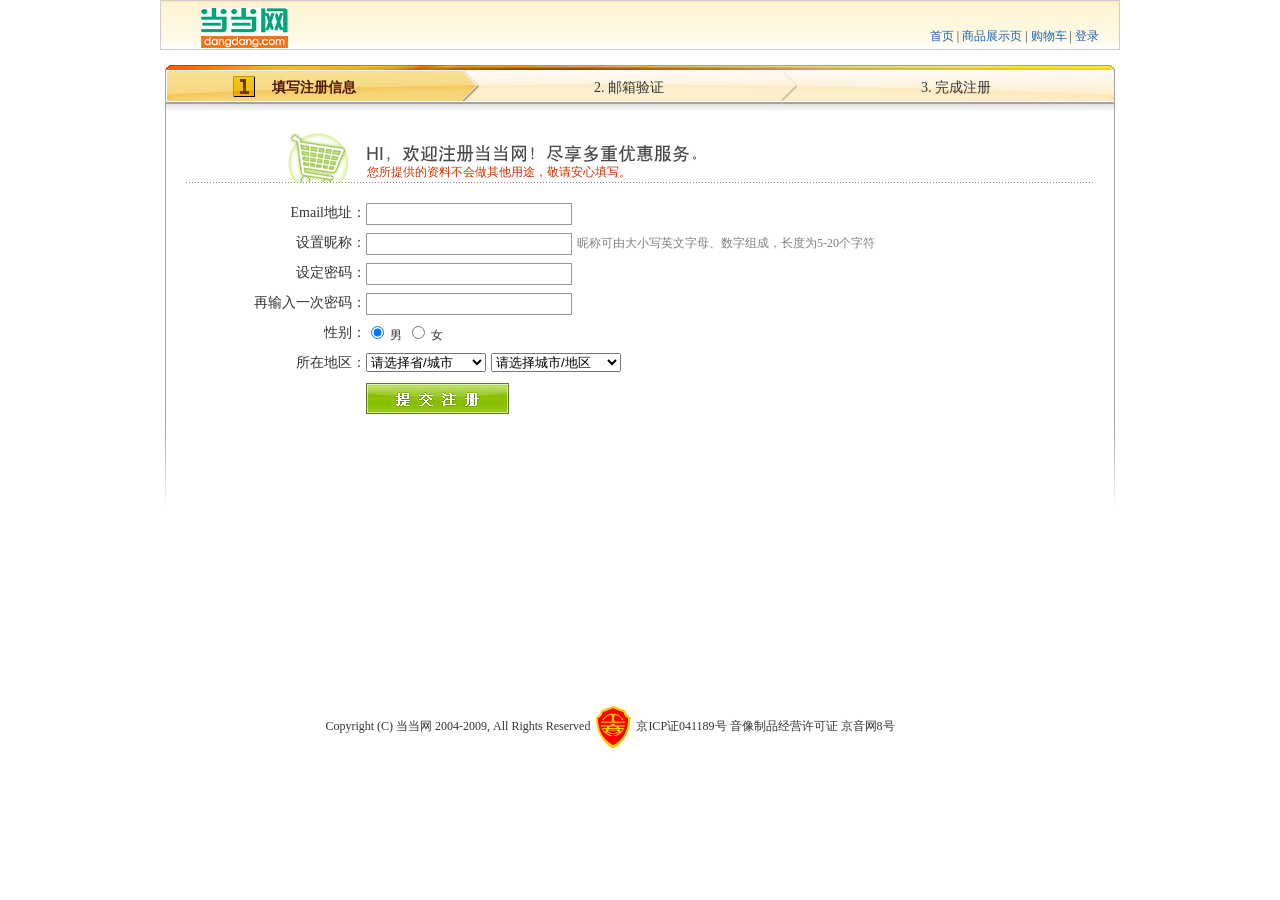
<file: register.html>
﻿<!DOCTYPE html PUBLIC "-//W3C//DTD XHTML 1.0 Transitional//EN" "http://www.w3.org/TR/xhtml1/DTD/xhtml1-transitional.dtd">
<html xmlns="http://www.w3.org/1999/xhtml">
<head>
<meta http-equiv="Content-Type" content="text/html; charset=utf-8" />
<title>当当网注册页面</title>
    <link href="css/global.css" rel="stylesheet" type="text/css" />
    <link href="css/layout.css" rel="stylesheet" type="text/css" />
    <script type="text/javascript" src="js/jquery-1.8.3.js"></script>
    <script type="text/javascript" src="js/register.js"></script>
    <style>
        .green{background-color: rgb(241,255,222);}
        .brown{background-color: rgb(254,244,208);}
        .red{color:red;}
        .gray{color:gray;}
        .checkIt{width: 15px;height: 11px;background: url(images/register_write_ok.gif);}
        .border{border:1px soild pink;}
    </style>
</head>

<body>
<div id="header">
    <div id="register_header">
        <div class="register_header_left"><img src="images/logo.gif" alt="logo"/></div>
        <div class="register_header_right"><a href="index.html" class="blue">首页</a> | <a href="product.html" class="blue">商品展示页</a>  | <a href="shopping.html" class="blue">购物车</a> |  <a href="login.html" class="blue">登录</a></div>
    </div>
</div>
<div id="main">
    <div class="register_content">
        <div class="register_top_bg"></div>
        <div class="register_mid_bg">
            <ul>
                <li class="register_mid_left">填写注册信息</li>
                <li class="register_mid_mid">2. 邮箱验证</li>
                <li class="register_mid_right">3. 完成注册</li>
            </ul>
        </div>
        <div class="register_top_bg_mid">
            <div class="register_top_bg_two_left"></div>
            <div class="register_top_bg_two_right"></div>
            <div class="register_title_bg"><img src="images/register_pic_02.gif" alt="欢迎注册"/><br/>您所提供的资料不会做其他用途，敬请安心填写。</div>
        </div>
        <div class="register_dotted_bg"></div>
        <div class="register_message">
            <form action="" method="post" id="myform">
                <dl class="register_row">
                    <dt>Email地址：</dt>
                    <dd><input id="email" type="text" class="register_input"/></dd>
                    <dd><div id="email_prompt"></div></dd>
                </dl>
                <dl class="register_row">
                    <dt>设置昵称：</dt>
                    <dd><input id="nickName" type="text" class="register_input"/></dd>
                    <dd><div id="nickName_prompt"></div></dd>
                </dl>
                <dl class="register_row">
                    <dt>设定密码：</dt>
                    <dd><input id="pwd" type="password" class="register_input"/></dd>
                    <dd><div id="pwd_prompt"></div></dd>
                </dl>
                <dl class="register_row">
                    <dt>再输入一次密码：</dt>
                    <dd><input id="repwd" type="password" class="register_input"/></dd>
                    <dd><div id="repwd_prompt"></div></dd>
                </dl>
                <dl class="register_row">
                    <dt>性别：</dt>
                    <dd><input name="sex" id="man" type="radio" value="男" checked="checked"/> <label for="man">男</label></dd>
                    <dd> <input name="sex" id="woman" type="radio" value="女"/> <label for="woman">女</label></dd>
                </dl>
                <dl class="register_row">
                    <dt>所在地区：</dt>
                    <dd>
                        <select id="province" style="width:120px;">
                            <option>请选择省/城市</option>
                        </select>
                    </dd>
                    <dd>
                        <select id="city"  style="width:130px;">
                            <option>请选择城市/地区</option>
                        </select>
                    </dd>
                </dl>
                <div class="registerBtn"><input id="registerBtn" type="image" src="images/register_btn_out.gif"/></div>
            </form>
        </div>
    </div>
</div>
<!--网站版权部分开始-->
<div id="footer">
    <iframe src="footer.html" height="50px" width="900px" frameborder="0"></iframe>

</div>
</body>
</html>
</file>
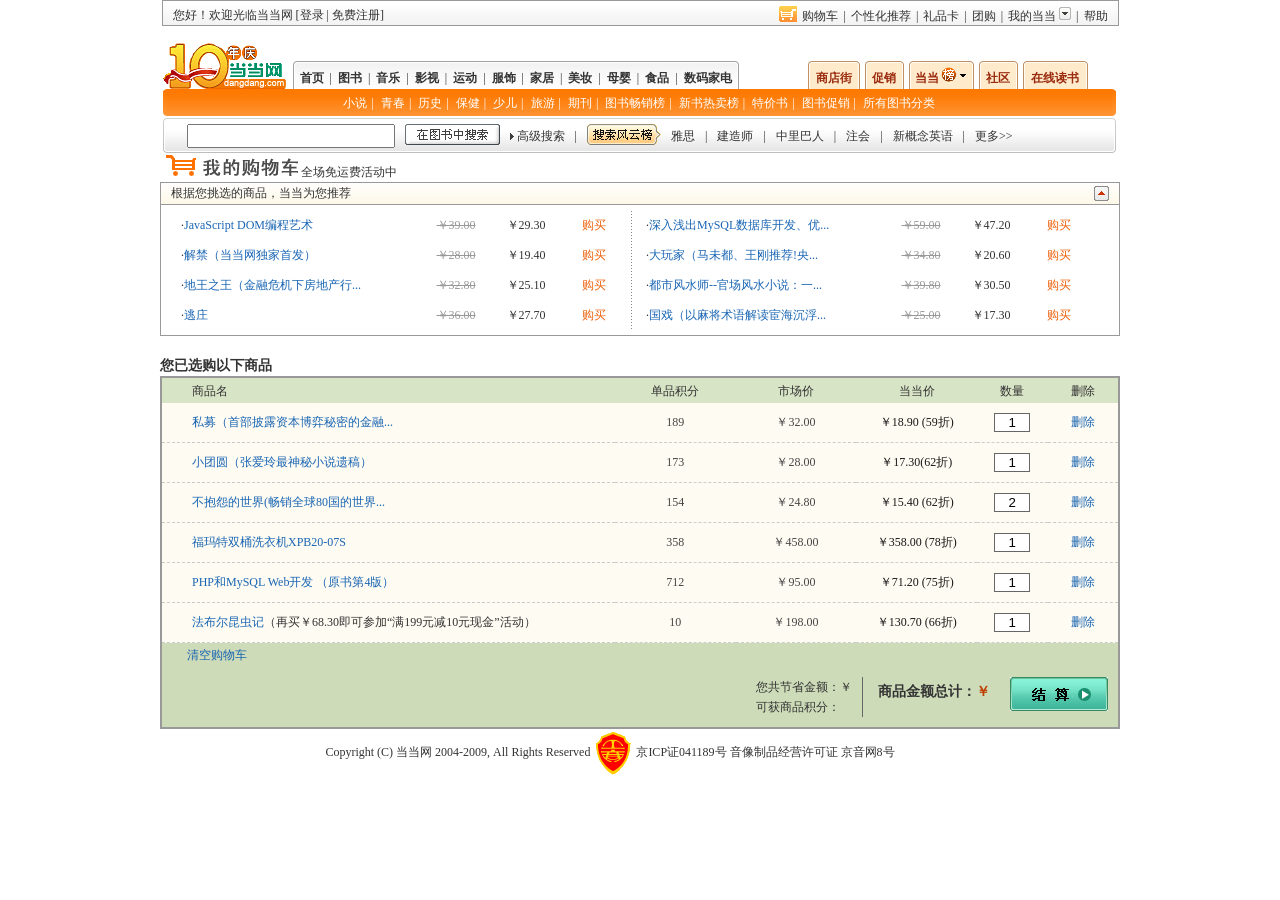
<file: shopping.html>
﻿<!DOCTYPE html PUBLIC "-//W3C//DTD XHTML 1.0 Transitional//EN" "http://www.w3.org/TR/xhtml1/DTD/xhtml1-transitional.dtd">
<html xmlns="http://www.w3.org/1999/xhtml">
<head>
<meta http-equiv="Content-Type" content="text/html; charset=utf-8" />
<title>当当网购物车页面</title>
    <link href="css/global.css" rel="stylesheet" type="text/css" />
    <link href="css/layout.css" rel="stylesheet" type="text/css" />
    <script type="text/javascript" src="js/jquery-1.8.3.js"></script>
    <script type="text/javascript" src="js/shopping.js"></script>
</head>

<body>
<div id="header"><iframe src="header.html" height="155px" width="960px" frameborder="0"></iframe></div>
<!--中间部分开始-->
<div id="main">
    <div>&nbsp;&nbsp;<img src="images/shopping_myshopping.gif" alt="shopping"/> <a href="#">全场免运费活动中</a></div>
    <!--为您推荐商品开始-->
    <div class="shopping_commend">
        <div class="shopping_commend_left">根据您挑选的商品，当当为您推荐</div>
        <div class="shopping_commend_right"><img src="images/shopping_arrow_up.gif" alt="shopping" id="shopping_commend_arrow"/></div>
    </div>
    <div id="shopping_commend_sort">
        <div class="shopping_commend_sort_left">
            <ul>
                <li class="shopping_commend_list_1">·<a href="#" class="blue">JavaScript DOM编程艺术</a></li>
                <li class="shopping_commend_list_2">￥39.00</li>
                <li class="shopping_commend_list_3">￥29.30</li>
                <li class="shopping_commend_list_4"><a href="#" class="shopping_yellow">购买</a></li>
            </ul>
            <ul>
                <li class="shopping_commend_list_1">·<a href="#" class="blue">解禁（当当网独家首发）</a></li>
                <li class="shopping_commend_list_2">￥28.00</li>
                <li class="shopping_commend_list_3">￥19.40</li>
                <li class="shopping_commend_list_4"><a href="#" class="shopping_yellow">购买</a></li>
            </ul>
            <ul>
                <li class="shopping_commend_list_1">·<a href="#" class="blue">地王之王（金融危机下房地产行...</a></li>
                <li class="shopping_commend_list_2">￥32.80</li>
                <li class="shopping_commend_list_3">￥25.10</li>
                <li class="shopping_commend_list_4"><a href="#" class="shopping_yellow">购买</a></li>
            </ul>
            <ul>
                <li class="shopping_commend_list_1">·<a href="#" class="blue">逃庄</a></li>
                <li class="shopping_commend_list_2">￥36.00</li>
                <li class="shopping_commend_list_3">￥27.70</li>
                <li class="shopping_commend_list_4"><a href="#" class="shopping_yellow">购买</a></li>
            </ul>
        </div>
        <div class="shopping_commend_sort_mid"></div>
        <div class="shopping_commend_sort_left">
            <ul>
                <li class="shopping_commend_list_1">·<a href="#" class="blue">深入浅出MySQL数据库开发、优...</a></li>
                <li class="shopping_commend_list_2">￥59.00</li>
                <li class="shopping_commend_list_3">￥47.20</li>
                <li class="shopping_commend_list_4"><a href="#" class="shopping_yellow">购买</a></li>
            </ul>
            <ul>
                <li class="shopping_commend_list_1">·<a href="#" class="blue">大玩家（马未都、王刚推荐!央...</a></li>
                <li class="shopping_commend_list_2">￥34.80</li>
                <li class="shopping_commend_list_3">￥20.60</li>
                <li class="shopping_commend_list_4"><a href="#" class="shopping_yellow">购买</a></li>
            </ul>
            <ul>
                <li class="shopping_commend_list_1">·<a href="#" class="blue">都市风水师--官场风水小说：一...</a></li>
                <li class="shopping_commend_list_2">￥39.80</li>
                <li class="shopping_commend_list_3">￥30.50</li>
                <li class="shopping_commend_list_4"><a href="#" class="shopping_yellow">购买</a></li>
            </ul>
            <ul>
                <li class="shopping_commend_list_1">·<a href="#" class="blue">国戏（以麻将术语解读宦海沉浮...</a></li>
                <li class="shopping_commend_list_2">￥25.00</li>
                <li class="shopping_commend_list_3">￥17.30</li>
                <li class="shopping_commend_list_4"><a href="#" class="shopping_yellow">购买</a></li>
            </ul>
        </div>
    </div>
    <div class="shopping_list_top">您已选购以下商品</div>
    <div class="shopping_list_border">
        <table width="100%" border="0" cellspacing="0" cellpadding="0">
            <tr class="shopping_list_title">
                <td class="shopping_list_title_1">商品名</td>
                <td class="shopping_list_title_2">单品积分</td>
                <td class="shopping_list_title_3">市场价</td>
                <td class="shopping_list_title_4">当当价</td>
                <td class="shopping_list_title_5">数量</td>
                <td class="shopping_list_title_6">删除</td>
            </tr>
        </table>
        <table width="100%" border="0" cellspacing="0" cellpadding="0" id="myTableProduct">
            <tr class="shopping_product_list" id="shoppingProduct_01">
                <td class="shopping_product_list_1"><a href="#" class="blue">私募（首部披露资本博弈秘密的金融...</a></td>
                <td class="shopping_product_list_2"><label>189</label></td>
                <td class="shopping_product_list_3">￥<label>32.00</label></td>
                <td class="shopping_product_list_4">￥<label>18.90 </label>(59折)</td>
                <td class="shopping_product_list_5"><input type="text" value="1"/></td>
                <td class="shopping_product_list_6"><a href="javascript:void(0)" class="blue">删除</a></td>
            </tr>
            <tr class="shopping_product_list" id="shoppingProduct_02">
                <td class="shopping_product_list_1"><a href="#" class="blue"> 小团圆（张爱玲最神秘小说遗稿）</a></td>
                <td class="shopping_product_list_2"><label>173</label></td>
                <td class="shopping_product_list_3">￥<label>28.00</label></td>
                <td class="shopping_product_list_4">￥<label>17.30</label>(62折)</td>
                <td class="shopping_product_list_5"><input type="text" value="1"/></td>
                <td class="shopping_product_list_6"><a href="javascript:void(0)" class="blue">删除</a></td>
            </tr>
            <tr class="shopping_product_list" id="shoppingProduct_03">
                <td class="shopping_product_list_1"><a href="#" class="blue">不抱怨的世界(畅销全球80国的世界...</a></td>
                <td class="shopping_product_list_2"><label>154</label></td>
                <td class="shopping_product_list_3">￥<label>24.80</label></td>
                <td class="shopping_product_list_4">￥<label>15.40</label> (62折)</td>
                <td class="shopping_product_list_5"><input type="text" value="2"/></td>
                <td class="shopping_product_list_6"><a href="javascript:void(0)" class="blue">删除</a></td>
            </tr>
            <tr class="shopping_product_list" id="shoppingProduct_04">
                <td class="shopping_product_list_1"><a href="#" class="blue">福玛特双桶洗衣机XPB20-07S</a></td>
                <td class="shopping_product_list_2"><label>358</label></td>
                <td class="shopping_product_list_3">￥<label>458.00</label></td>
                <td class="shopping_product_list_4">￥<label>358.00</label> (78折)</td>
                <td class="shopping_product_list_5"><input type="text" value="1"/></td>
                <td class="shopping_product_list_6"><a href="javascript:void(0)" class="blue">删除</a></td>
            </tr>
            <tr class="shopping_product_list" id="shoppingProduct_05">
                <td class="shopping_product_list_1"><a href="#" class="blue">PHP和MySQL Web开发 （原书第4版）</a></td>
                <td class="shopping_product_list_2"><label>712</label></td>
                <td class="shopping_product_list_3">￥<label>95.00</label></td>
                <td class="shopping_product_list_4">￥<label>71.20</label> (75折)</td>
                <td class="shopping_product_list_5"><input type="text" value="1"/></td>
                <td class="shopping_product_list_6"><a href="javascript:void(0)" class="blue">删除</a></td>
            </tr>
            <tr class="shopping_product_list" id="shoppingProduct_06">
                <td class="shopping_product_list_1"><a href="#" class="blue">法布尔昆虫记</a>（再买￥68.30即可参加“满199元减10元现金”活动）</td>
                <td class="shopping_product_list_2"><label>10</label></td>
                <td class="shopping_product_list_3">￥<label>198.00</label></td>
                <td class="shopping_product_list_4">￥<label>130.70</label> (66折)</td>
                <td class="shopping_product_list_5"><input type="text" value="1"/></td>
                <td class="shopping_product_list_6"><a href="javascript:void(0)" class="blue">删除</a></td>
            </tr>
        </table>
        <div class="shopping_list_end">
            <div><a id="removeAllProduct" href="javascript:void(0);">清空购物车</a></div>
            <ul>
                <li class="shopping_list_end_1"><input name="" type="image" src="images/shopping_balance.gif"/></li>
                <li class="shopping_list_end_2">￥<label id="product_total"></label></li>
                <li class="shopping_list_end_3">商品金额总计：</li>
                <li  class="shopping_list_end_4">您共节省金额：￥<label class="shopping_list_end_yellow" id="product_save"></label><br/>
                    可获商品积分：<label class="shopping_list_end_yellow" id="product_integral"></label>
                </li>
            </ul>
        </div>
    </div>
</div>

<!--网站版权部分开始-->
<div id="footer">
<iframe src="footer.html" height="50px" width="900px" frameborder="0"></iframe></div>

</body>
</html>
</file>
<file: css/global.css>
@charset "utf-8";
/* CSS Document */

body{
    margin:0px;
    padding:0px;
    font-size:12px;
    line-height:20px;
    color:#333;
}
ul,li,ol,h1,dl,dd{
    list-style:none;
    margin:0px;
    padding:0px;
}
a{
    color:#333333;
    text-decoration: none;
}
a:hover{
    color:#333333;
    text-decoration:underline;
}
img{
    border:0px;
}
.blue{
    color:#1965b3;
    text-decoration:none;
}
.blue:hover{
    color:#1965b3;
    text-decoration:underline;
}
#header,#main,#footer{
    width:960px;
    margin:0px auto 0px auto;
    clear:both;
    float:none;
}
/*网页版权部分样式开始*/
.footer_top{
    width:800px;
    margin:0px auto 0px auto;
    clear:both;
    text-align:center;
}
.footer_top{
    color:#9B2B0F;
}
.footer_dull_red,.footer_dull_red:hover{
    color:#9B2B0F;
    margin:0px 8px 0px 8px;
}
/*网页版权部分样式结束*/
</file>
<file: css/layout.css>
@charset "utf-8";
/* CSS Document */

/*首页样式*/
/*右侧随鼠标滚动的广告图片*/
.right{
    top:50px;
    right:30px;
    position:absolute;
    z-index:3;
}
.dd_close{
    width:35px;
    height:18px;
    text-align:center;
    border:solid 1px #999;
    background-color:#E0E0E0;
    top:0px;
    right:0px;
    position:absolute;
}
/*通栏广告样式*/
.dd_index_top_adver{
    margin:5px 0px 5px 0px;
    clear:both;
}
#catList,#content,#silder{
    float:left;
}
#catList{
    width:180px;
    margin-right:10px;
    margin-top:10px;
}
#content{
    width:540px;
    margin-right:10px;
}
#silder{
    width:220px;
    margin-top:10px;
}
.book_sort{
    border:solid 1px #999;
    margin-bottom:10px;
}
.book_sort_bg{
    background-color:#fff0d9;
    padding-left:10px;
    color:#882D00;
    font-size:14px;
    height:25px;
    font-weight:bold;
    line-height:30px;
}
.book_sort_bottom{
    margin:0px 10px 0px 10px;
    line-height:25px;
    border-bottom:solid 1px #666;
}
.book_cate{
    padding:10px 0px 0px 10px;
    font-weight:bold;
}
.scroll_top{
    background-image:url(../images/dd_scroll_top.gif);
    width:540px;
    height:51px;
    background-repeat:no-repeat;
}
.scroll_mid{
    background-color:#f2f2f3;
    border-left:solid 1px #d6d5d6;
    border-right:solid 1px #d6d5d6;
    width:533px;
    height:185px;
    overflow:hidden;
    padding:5px 0px 5px 5px;
    position:relative;
}
.scroll_mid #scroll_img li{
    margin-bottom:20px;
}
#dd_scroll{ /*FF*/
    float:none;
}
*html #dd_scroll{
    float:left; /*IE6*/
}
*+html #dd_scroll{
    float:left; /*IE7*/
}
#scroll_number{
    right:0;
    padding-right:10px;
    position:absolute;
    top:5px;
}
#scroll_number li{
    width:13px;
    height:13px;
    text-align:center;
    border:solid 1px #999;
    margin-top:5px;
    font-size:12px;
    line-height:16px;
    cursor:pointer;
}
.scroll_number_out{
}
.scroll_number_over{
    background-color:#F96;
    color:#FFF;
}
.scroll_end{
    background-image:url(../images/dd_scroll_end.gif);
    width:540px;
    height:8px;
    background-repeat:no-repeat;
    margin-bottom:10px;
}
.book_new{
    background-image:url(../images/dd_book_bg.jpg);
    background-repeat:repeat-x;
    height:25px;
    line-height:30px;
    clear:both;
}
.book_left{
    margin:0px 50px 0px 10px;
    color:#882D00;
    font-size:14px;
    font-weight:bold;
    float:left;
}
.book_type{
    float:left;
    margin-left:3px;
    background-image:url(../images/dd_book_bg1.jpg);
    background-repeat:no-repeat;
    width:40px;
    height:23px;
    margin-top:2px;
    text-align:center;
    cursor:pointer;
}
.book_type_out{
    float:left;
    margin-left:3px;
    background-image:url(../images/dd_book_bg2.jpg);
    background-repeat:no-repeat;
    width:40px;
    height:23px;
    margin-top:2px;
    text-align:center;
    color:#882D00;
    font-weight:bold;
    cursor:pointer;
}

.book_right{
    float:right;
    margin-right:5px;
}
.book_class{
    clear:both;
    margin:0 5px;
}
#dome{
    overflow:hidden; /*溢出的部分不显示*/
    height:250px;
    padding:5px;
}
#book_history dt,#book_family dt,#book_novel dt,#book_culture dt{
    float:left;
    width:90px;
    text-align:center;
}
#book_history dd,#book_family dd,#book_novel dd,#book_culture dd{
    float:left;
    width:170px;
    margin:0px 0px 5px 0px;
    border:2px #fff solid;
}
.book_none{
    display:none;
}
.book_show{
    display:block;
}
.book_title{
    color:#1965b3;
    font-size:14px;
}
.book_publish{
    color:#C00;
}
#book_focus dt{
    width:125px;
    margin:5px 0px 0px 7px;
    float:left;
    text-align:center;
    height:90px;
    display:inline;
}
#book_focus dd{
    width:125px;
    margin:5px 0px 0px 7px;
    float:left;
    height:40px;
    display:inline;
}
#express li{
    height:25px;
    border-bottom:dashed 1px #999;
    margin:0px 5px 0px 5px;
    line-height:28px;
}
.book_express_avder{
    margin:5px 0px 5px 0px;
    text-align:center;
}
.book_seven_title{
    background-color:#518700;
    color:#ffffff;
    font-size:14px;
    height:25px;
    padding-left:10px;
    line-height:28px;
}
.book_seven_border{
    background-color:#f2f4df;
    margin:3px;
}
.book_seven_top{
    background-image:url(../images/dd_seven_bg.jpg);
    background-repeat:repeat-x;
    height:18px;
    clear:both;
}
.book_seven_content{
    border:solid 1px #bdc1c4;
    border-top:0px;
    clear:both;
    padding:3px;
    height:375px;
}
#book_seven_cate li{
    float:right;
    background-image:url(../images/dd_seven_bg1.jpg);
    background-repeat:no-repeat;
    width:35px;
    height:18px;
    text-align:center;
    cursor:pointer;
}
#book_seven_cate li:hover{
    float:right;
    background-image:url(../images/dd_seven_bg2.jpg);
    background-repeat:no-repeat;
    width:35px;
    height:18px;
    text-align:center;
    color:#882D00;
}
.book_seven_content_left{
    float:left;
    width:22px;
}
.book_seven_content_right{
    width:175px;
    float:left;
}
#book_seven_number dt{
    height:85px;
}
#book_seven_number dd{
    height:25px;
}
#book_seven_hearten dt{
    width:55px;
    text-align:center;
    float:left;
}
#book_seven_hearten dd{
    width:120px;
    float:left;
    height:85px;
}
#book_seven_hearten ul li{
    line-height:24px;
}
/*网页版权部分样式开始*/
.footer_top,.footer_end{
    width:800px;
    margin:0px auto 0px auto;
    clear:both;
    text-align:center;
}
.footer_top{
    color:#9B2B0F;
}
.footer_dull_red,.footer_dull_red:hover{
    color:#9B2B0F;
    margin:0px 8px 0px 8px;
}
/*网页版权部分样式结束*/

/*当当网商品展示页样式开始*/
.current_place{
    padding-left:10px;
    clear:both;
    height:30px;
}
#product_left{
    width:180px;
    float:left;
}
#product_catList{
    border:solid 1px #d3d3d3;
    background-color:#fff4d7;
}
.product_catList_top{
    color:#FFF;
    height:23px;
    font-size:14px;
    padding-left:10px;
    background-image:url(../images/product_left_top_bg.gif);
    background-repeat:repeat-x;
    line-height:28px;
    margin-bottom:10px;
}
#product_catList_class li{
    height:25px;
    padding-left:10px;
}
.product_catList_end{
    border:solid 1px #d3d3d3;
    margin:10px 0px 10px 0px;
    text-align:center;
}
#product_storyList{
    border:solid 1px #a1a1a1;
    float:right;
    width:770px;
    margin-bottom:20px;

}
#product_storyList_top{
    background-color:#f9d8a9;
    border-bottom:solid 1px #a1a1a1;
    height:30px;
}
#product_storyList_top li{
    float:left;
    line-height:28px;
    padding-left:5px;
}
#product_storyList_top img{
    padding-top:5px;}
#product_array{
    background-color:#f9d8a9;
    border-bottom:solid 1px #a1a1a1;
    height:30px;
    padding-right:15px;
}
#product_array a{
    line-height:22px;
    margin-right:0px;
    margin-top:5px;
    padding:0 5px;
    float:right;
    background:none;
    border:#808080 1px solid;
}
#product_array a.click{
    background:#F96;
    border:#F04E23 1px solid;
}
.product_storyList_content{
    margin:20px 10px 20px 10px;
}
.product_storyList_content .big_img_list{
    width:25%;
    height:240px;
    background:#fff;
    float:left;
    overflow:hidden;
    text-align:left;
    margin:10px auto;
    position:relative;
}
.product_storyList_content .big_img_list.over{
    overflow:visible;
    z-index:99;
}
.product_storyList_content .big_img_list ul{
    background:#fff;
    padding:0 5px 5px;
}
.product_storyList_content .big_img_list ul.over{
    border:2px solid #F96;
    position:absolute;
    z-index:99;
}
.product_storyList_content .big_img_list li{
    padding:2px 5px;
    font-size:12px;
}
.product_storyList_content .big_img_list li a{
    padding:2px 10px;
    font-size:12px;
}
.product_storyList_content .big_img_list .bookImg img{
    width:150px;
    height:150px;
}
.product_storyList_content .big_img_list dl{
    width:100%;
    overflow:hidden;
}
.product_storyList_content .big_img_list dl dd{
    float:left;
    margin-left:10px;
}
.product_storyList_content_bottom{
    border-bottom:1px solid #666;
    clear:both;
    margin-bottom:20px;
}
.product_storyList_content_left{
    width:100px;
    text-align:center;
    float:left;
}
.product_storyList_content_right{
    float:left;
    width:640px;
}
.product_storyList_content_dash{
    border-bottom:dashed 1px #666;
}
.blue_14{
    color:#1965b3;
    font-size:14px;
    text-decoration:none;
}
.blue_14:hover{
    color:#1965b3;
    text-decoration:underline;
    font-size:14px;
}
.product_content_dd dd{
    float:right;
    padding-right:10px;
}
.product_content_delete{
    text-decoration:line-through;
}
#product_page li{
    float:left;
}
.product_page{
    width:16px;
    height:15px;
    text-decoration:none;
    float:left;
    display: block;
    background-color:#FC6;
    margin:0px 3px 1px 0px;
    text-align:center;

}
.product_page:hover{
    width:16px;
    height:15px;
    text-decoration:none;
    float:left;
    display: block;
    background-color:#900;
    margin:0px 3px 1px 0px;
    color:#FFF;

}
/*购物车页面样式开始*/
.shopping_commend{
    background-image:url(../images/shopping_commend_bg.gif);
    background-repeat:repeat-x;
    height:21px;
    border:solid 1px #999;
}
.shopping_commend_left{
    float:left;
    padding-left:10px;
}
.shopping_commend_right{
    float:right;
    padding-right:10px;
    margin-top:3px;
}
.shopping_commend_right img{
    cursor:pointer;
}
#shopping_commend_sort{
    border:solid 1px #999;
    border-top:0;
    padding:5px 20px 5px 20px;
    height:120px;
}
.shopping_commend_sort_left{
    float:left;
    width:450px;
}
.shopping_commend_sort_mid{
    float:left;
    width:15px;
    background-image:url(../images/shopping_dotted.gif);
    background-repeat:repeat-y;
    height:120px;
}
.shopping_commend_list_1,.shopping_commend_list_2,.shopping_commend_list_3,.shopping_commend_list_4{
    float:left;
    height:30px;
    line-height:30px;
}
.shopping_commend_list_1{
    width:240px;
}
.shopping_commend_list_2{
    width:70px;
    text-align:center;
    text-decoration:line-through;
    color:#999;
}
.shopping_commend_list_3{
    width:70px;
    text-align:center;
}
.shopping_commend_list_4{
    text-align:center;
    width:65px;
}
.shopping_yellow{
    color:#ED610C;
}
.shopping_yellow:hover{
    color:#ED610C;
    text-decoration:underline;
}
.shopping_list_top{
    clear:both;
    font-size:14px;
    font-weight:bold;
    margin-top:20px;
}
.shopping_list_border{
    border:solid 2px #999;
}
.shopping_list_title{
    background-color:#d8e4c6;
    height:25px;
}
.shopping_list_title li{
    float:left;
    line-height:28px;
}
.shopping_list_title_1{
    width:420px;
    padding-left:30px;
    text-align:left;
}
.shopping_list_title_2{
    width:120px;
    text-align:center;
}
.shopping_list_title_3{
    width:120px;
    text-align:center;
}
.shopping_list_title_4{
    width:120px;
    text-align:center;
}
.shopping_list_title_5{
    width:70px;
    text-align:center;
}
.shopping_list_title_6{
    width:70px;
    text-align:center;
}
.shopping_product_list{
    background-color:#fefbf2;
    height:40px;

}
.shopping_product_list input{
    width:30px;
    height:15px;
    border:solid 1px #666;
    text-align:center;
}
.shopping_product_list td{
    line-height:35px;
    border-bottom:dashed 1px #CCC;
}
.shopping_product_list_1{
    width:420px;
    padding-left:30px;
    text-align:left;
}
.shopping_product_list_2{
    width:120px;
    text-align:center;
    color:#464646;
}
.shopping_product_list_3{
    width:120px;
    text-align:center;
    color:#464646;
}
.shopping_product_list_4{
    width:120px;
    text-align:center;
    color:#191919;
}
.shopping_product_list_5{
    width:70px;
    text-align:center;
}
.shopping_product_list_6{
    width:70px;
    text-align:center;
}
.shopping_list_end{
    background-color:#cddbb8;
    height:84px;
}
.shopping_list_end li{
    float:right;
}
.shopping_list_end_1{
    margin:10px 10px 0px 10px;
}
.shopping_list_end_2{
    font-weight:bold;
    color:#BD3E00;
    font-size:14px;
    margin:15px 10px 0px 0px;
}
.shopping_list_end_3{
    font-weight:bold;
    font-size:14px;
    margin:15px 0px 0px 15px;
}
.shopping_list_end_4{
    border-right:solid 1px #666666;
    margin:10px 0px 0px 15px;
    padding-right:10px;
}
.shopping_list_end_yellow{
    color:#BD3E00;
}
.shopping_list_end #removeAllProduct{
    line-height:24px;
    padding:0 5px;
    margin-left:20px;
    color:#1965B3;
}
.empty_product{
    height:300px;background:#d3d3d3;font-size:16px;text-align:center;position:relative;
}
.empty_product div{
    padding-top:120px;
}
.empty_product a{
    color:#1965B3;
}
/*注册页面样式*/
#register_header{
    background-image:url(../images/register_head_bg.gif);
    background-repeat:repeat-x;
    height:48px;
    border:solid 1px #CCC;
}
.register_header_left{
    float:left;
    margin:7px 0px 0px 40px;
    display:inline;
}
.register_header_right{
    float:right;
    margin:25px 20px 0px 0px;
    display:inline;
}
.register_content{
    width:950px;
    margin:15px auto 15px auto;
}
.register_top_bg{
    background-image:url(../images/register_top_bg.gif);
    background-repeat:no-repeat;
    height:5px;
}
.register_mid_bg{
    border:solid 1px #a3a3a3;
    border-top:0px;
    height:32px;
}
.register_mid_bg li{
    float:left;
}
.register_mid_left{
    background-image:url(../images/register_tag_left.gif);
    height:32px;
    width:207px;
    background-repeat:no-repeat;
    padding:0px 0px 0px 106px;
    font-size:14px;
    color:#501500;
    font-weight:bold;
    line-height:35px;
}
.register_mid_mid{
    background-image:url(../images/register_tag_mid.gif);
    height:32px;
    width:204px;
    background-repeat:no-repeat;
    padding:0px 0px 0px 115px;
    font-size:14px;
    line-height:35px;
}
.register_mid_right{
    background-image:url(../images/register_tag_right.gif);
    height:32px;
    width:316px;
    background-repeat:no-repeat;
    font-size:14px;
    line-height:35px;
    text-align:center;
}
.register_top_bg_two_left{
    float:left;
    background-image:url(../images/register_cont.gif);
    width:1px;
    height:406px;
    background-repeat:no-repeat;
}
.register_top_bg_two_right{
    float:right;
    background-image:url(../images/register_cont.gif);
    width:1px;
    height:406px;
    background-repeat:no-repeat;
}
.register_top_bg_mid{
    background-image:url(../images/register_shadow.gif);
    background-repeat:repeat-x;
}
.register_title_bg{
    background-image:url(../images/register_pic_01.gif);
    background-position:123px 30px;
    background-repeat:no-repeat;
    padding:42px 0px 0px 202px;
    color:#C30;
}
.register_dotted_bg{
    background-image:url(../images/register_dotted.gif);
    background-repeat:repeat-x;
    height:1px;
    margin:0px 20px 20px 20px;
}
.register_message{
    float:left;
    height:500px;
    width:900px;
}
.register_row{
    clear:both;
}
.register_row dt{
    float:left;
    width:200px;
    height:30px;
    text-align:right;
    font-size:14px;
}
.register_row dd{
    float:left;
    margin-right:5px;
    display:inline;
}
.register_input{
    width:200px;
    height:18px;
    border:solid 1px #999;
    margin:0px 0px 8px 0px;
}
.registerBtn{
    height:35px;
    margin:10px 0px 10px 200px;
    clear:both;
}
/*注册页面提示样式*/
.register_input_Blur{
    background-color:#fef4d0;
    width:200px;
    height:18px;
    border:solid 1px #999;
    margin:0px 0px 8px 0px;
}
.register_input_Focus{
    background-color:#f1ffde;
    width:200px;
    height:18px;
    border:solid 1px #999;
    margin:0px 0px 8px 0px;
}
.register_prompt{
    font-size:12px;
    color:#999;
}
.register_prompt_error{
    font-size:12px;
    color:#C8180B;
    border:solid 1px #999;
    background-color:#fef4d0;
    padding:0px 5px 0px 5px;
    height:18px;
}
.register_prompt_ok{
    background-image:url(../images/register_write_ok.gif);
    background-repeat:no-repeat;
    width:15px;
    height:11px;
    margin:5px 0px 0px 5px;
}

/*登录页面样式*/
.login_header_left{
    float:left;
    margin:30px 10px 0px 100px;
}
.login_header_mid{
    float:left;
    margin:55px 0px 0px 0px;
}
.login_header_right{
    float:right;
    margin:50px 60px 0px 0px;
}
.login_main_left{
    float:left;
}
.login_main_left img{
    float:left;
    border:0px;
}
.login_main_end{
    margin:0px 0px 0px 30px;
    width:540px;
}

.login_green{
    margin:20px 0px 20px 0px;
    float:left;
    width:150px;
}
.login_green dt{
    color:#519403;
    font-weight:bold;
}
.login_green dd{
    color:#666666;
    line-height:25px;
}
.login_main_dotted{
    float:left;
    background-image:url(../images/shopping_dotted.gif);
    width:1px;
    height:90px;
    margin:20px 15px 20px 15px;
}
.login_main_mid{
    border:solid 1px #666;
    float:left;
    width:300px;
    padding:10px 5px 10px 5px;
}
.login_main_right{
    float:left;
    width:74px;
}
.login_main_right img{
    border:0px;
}
.login_content_top{
    background-image:url(../images/login_icon_bg_01.gif);
    background-position:-300px -30px;
    background-repeat:no-repeat;
    padding:10px 0px 0px 35px;
    font-weight:bold;
    font-size:14px;
    color:#900;
}
.login_content_line{
    background-image:url(../images/login_icon_bg_02.gif);
    background-position:0px -195px;
    background-repeat:repeat-x;
    height:3px;
    margin:0px 0px 30px 0px;
}
.login_content{
    clear:both;
    margin:10px 0px 0px 0px;
}
*html .login_content{/*IE6*/
    display:inline;
}
*+html .login_content{/*IE7*/
    display:inline;
}
.login_content dt{
    font-size:14px;
    height:30px;
    text-align:right;
    width:150px;
    float:left;
}
.login_content dd{
    float:left;
}
.login_content_input{
    width:120px;
    height:16px;
    border:solid 1px #999;
}
.login_content_input_Focus{
    background-color:#f1ffde;
    width:120px;
    height:16px;
    border:solid 1px #999;
}
.login_btn_out{
    background-image:url(../images/login_icon_bg_01.gif);
    background-position:0px -30px;
    background-repeat:no-repeat;
    width:77px;
    height:26px;
    border:0px;
    cursor:pointer;
}
.login_btn_over{
    background-image:url(../images/login_icon_bg_01.gif);
    background-position:-78px -30px;
    background-repeat:no-repeat;
    width:77px;
    height:26px;
    border:0px;
    cursor:pointer;
}
.login_content_dotted{
    background-image:url(../images/register_dotted.gif);
    height:1px;
    background-repeat:repeat-x;
    margin:60px 0px 0px 0px;
    overflow:hidden; /*使div的高度为1px*/
}
.login_content_end_bg{
    background-image:url(../images/login_icon_bg_02.gif);
    background-repeat:repeat-x;
    background-position:0px 0px;
    padding:10px 20px 10px 20px;
}
.login_content_end_bg_top{
    clear:both;
}
.login_content_bold{
    font-weight:bold;
    color:#333;
}
.login_content_end_bg_end{
    clear:both;
    text-align:right;
    padding:10px;
}
.login_register_out{
    background-image:url(../images/login_icon_bg_01.gif);
    background-position:0px -3px;
    background-repeat:no-repeat;
    width:144px;
    height:26px;
    border:0px;
    cursor:pointer;
}
.login_register_over{
    background-image:url(../images/login_icon_bg_01.gif);
    background-position:-144px -3px;
    background-repeat:no-repeat;
    width:144px;
    height:26px;
    border:0px;
    cursor:pointer;
}
</file>
<file: css/template.css>
@charset "utf-8";
/* CSS Document */

/*网页头部导航样式开始*/
.header_top,.header_middle,.header_search{
    margin-left:auto;
    margin-right:auto;
    width:955px;
    clear:both;
}
.header_top{
    border:solid 1px #999;
    background-image:url(../images/dd_header_bg.gif);
    background-repeat:repeat-x;
    height:24px;
}
.header_top_left{
    float:left;
    width:260px;
    padding-left:10px;
    line-height:28px;
}
*html .header_top_left{ /*only IE6*/
    line-height:24px;
}
.header_top_right{
    float:right;
    padding-right:10px;
    width:400px;
    text-align:right;
}
.header_top_right li{
    float:right;
    margin-left:5px;
    margin-top:5px;
}
.logo,.menu_left,.menu_right{
    float:left;
}
.logo{
    width:130px;
    padding-top:13px;
    height:47px;
}
.menu_left{
    height:28px;
    padding-top:32px;
    line-height:35px;
    width:510px;
}
*html .menu_left{ /*only IE6*/
    line-height:28px;
}
#menu_left_bold li{
    float:left;
    background-image:url(../images/dd_head_bg_mid.gif);
    height:28px;
    background-repeat:repeat-x;
    padding:0px 3px 0px 3px;
}
.bold,.bold:hover{
    font-weight:bold;
}
.menu_left_first{
    background-image:url(../images/dd_head_bg_left.gif);
    background-repeat:no-repeat;
    background-position:0px 0px;
    height:28px;
    width:4px;
    float:left;
}
.menu_left_end{
    background-image:url(../images/dd_head_bg_right.gif);
    background-repeat:no-repeat;
    background-position:0px 0px;
    height:28px;
    width:4px;
    float:left;
}
.menu_right{
    padding-top:32px;
    height:28px;
}
#menu_dull_red li{
    float:left;
    margin-left:5px;
    text-align:center;
    line-height:35px;
    height:28px;
}
*html #menu_dull_red li{ /*only IE6*/
    line-height:28px;
}
#menu_dull_red a,#menu_dull_red:hover{
    color:#9B2B0F;
    text-decoration:none;
    font-weight:bold;
}
.menu_right_1{
    background-image:url(../images/dd_header_1_a.jpg);
    width:52px;
    background-repeat:no-repeat;
}
.menu_right_2{
    background-image:url(../images/dd_header_2_a.jpg);
    width:39px;
    background-repeat:no-repeat;
}
.menu_right_3{
    background-image:url(../images/dd_header_3_a.jpg);
    width:65px;
    background-repeat:no-repeat;
}
.menu{
    clear:both;
}
#menu_white{
    float:left;
    background-image:url(../images/dd_head_bg_mid.gif);
    background-repeat:repeat-x;
    background-position:0px -63px;
    height:27px;
    width:99%;
    line-height:28px;
    text-align:center;
    color:#FFF;
}
.menu_mid_white,.menu_mid_white:hover{
    color:#FFF;
    padding:0px 4px 0px 4px;
}
.menu_first{
    background-image:url(../images/dd_head_bg_left.gif);
    background-repeat:no-repeat;
    background-position:0px -31px;
    height:27px;
    width:4px;
    float:left;
}
.menu_end{
    background-image:url(../images/dd_head_bg_right.gif);
    background-repeat:no-repeat;
    background-position:0px -31px;
    height:27px;
    width:4px;
    float:left;
}
.header_search{
    padding-top:2px;
}
.header_serach_left,.header_serach_mid,.header_serach_right{
    float:left;
    height:35px;
}
.header_serach_left{
    background-image:url(../images/dd_head_bg_left.gif);
    background-repeat:no-repeat;
    background-position:0px -58px;
    width:4px;
}
.header_serach_mid{
    background-image:url(../images/dd_head_bg_mid.gif);
    background-repeat:repeat-x;
    background-position:0px -28px;
    width:99%;
}
.header_serach_right{
    background-image:url(../images/dd_head_bg_right.gif);
    background-repeat:no-repeat;
    background-position:0px -58px;
    width:4px;
}
#header_serach_mid_menu li{
    float:left;
    margin-top:6px;
    padding:0px 5px 0px 5px;
    line-height:25px;
}
.header_input_search{
    margin-left:15px;
    width:200px;
    height:18px;
}
.header_secrch_btn{
}
/*网页头部导航样式结束*/
/*网页版权部分样式开始*/
.footer_top,.footer_end{
    width:800px;
    margin:0px auto 0px auto;
    clear:both;
    text-align:center;
}
.footer_top{
    color:#9B2B0F;
}
.footer_dull_red,.footer_dull_red:hover{
    color:#9B2B0F;
    margin:0px 8px 0px 8px;
}
/*网页版权部分样式结束*/


/*导航部分下拉菜单样式*/
#dd_menu_top_down{
    position:absolute;
    width:80px;
    text-align:left;
    border:solid 1px #999;
    border-top:0px;
    display:none;
    background-color:#FFF;
    padding-left:10px;
}
*html #dd_menu_top_down{/*only IE6*/
    right:30px;
    top:25px;
}
*+html #dd_menu_top_down{/*only IE7*/
    right:30px;
    top:25px;
}
#dd_menu_top_down li{
    float:none;
}
</file>
